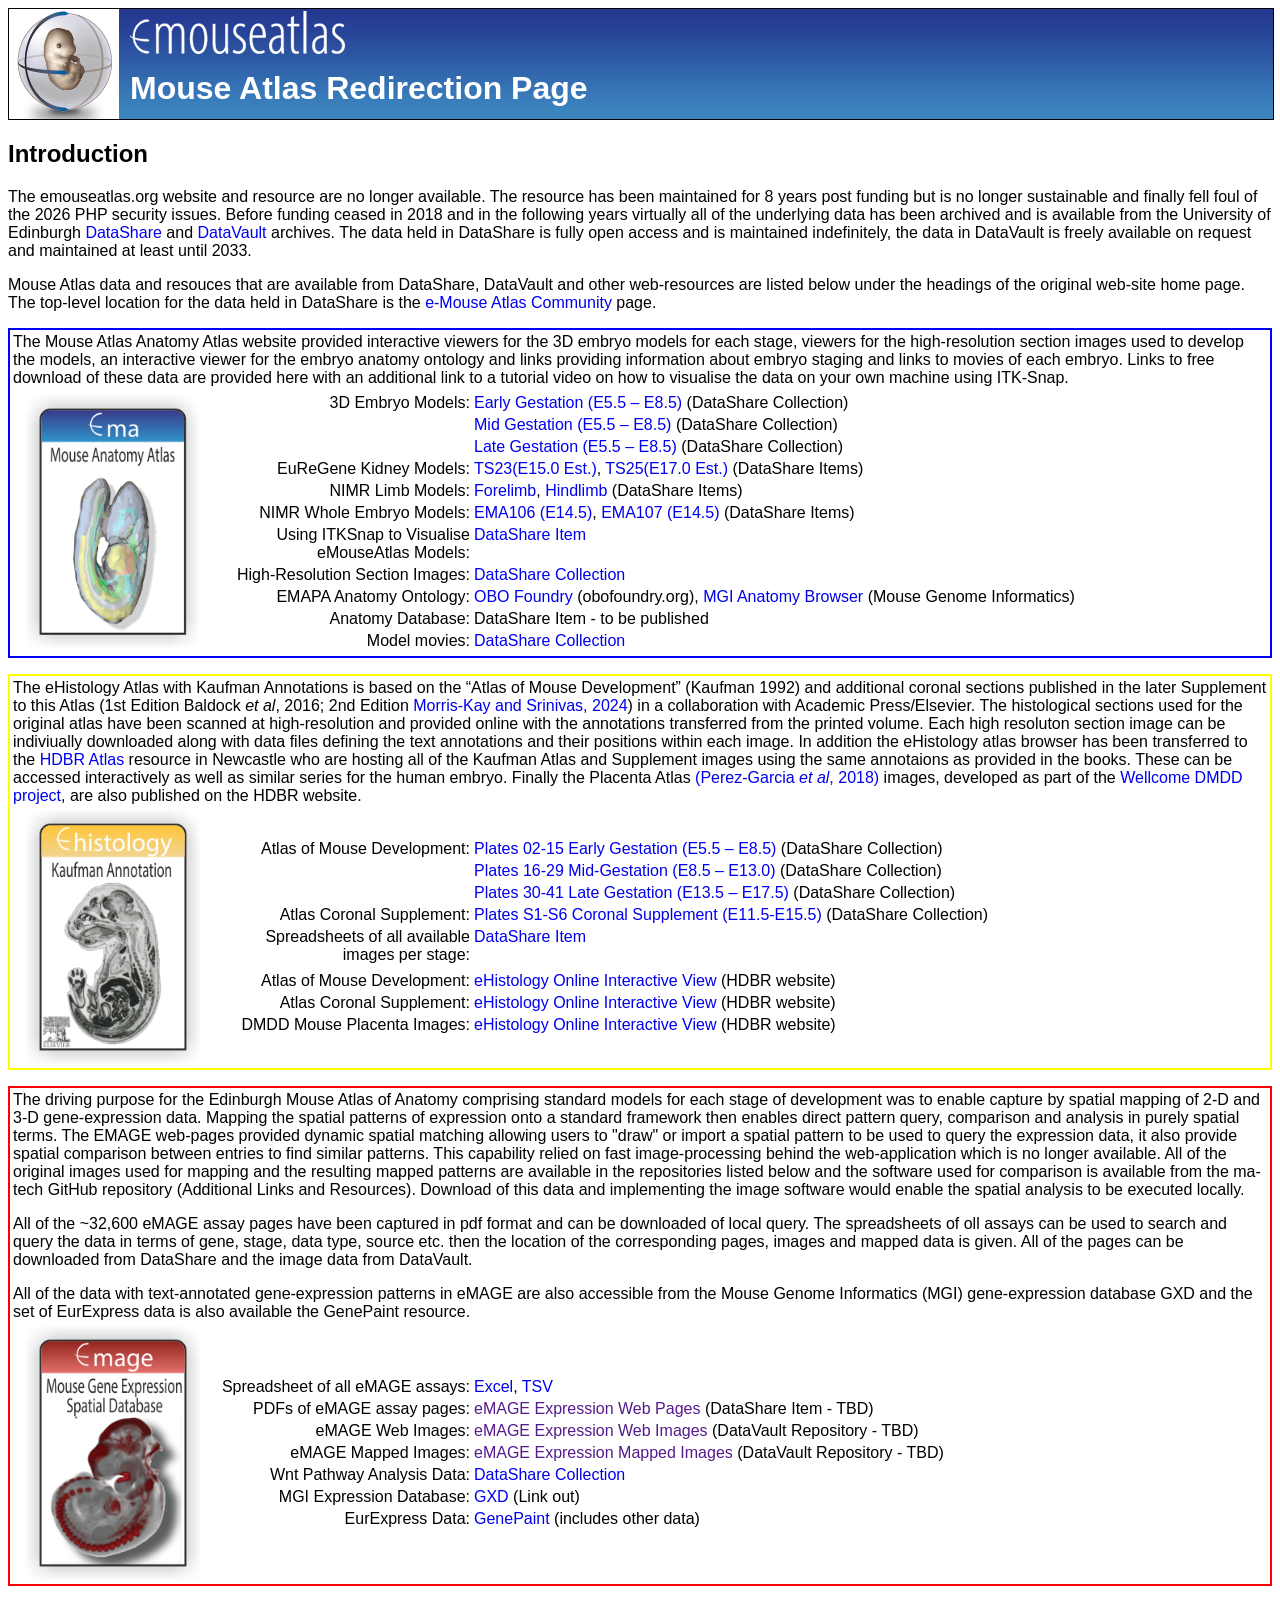
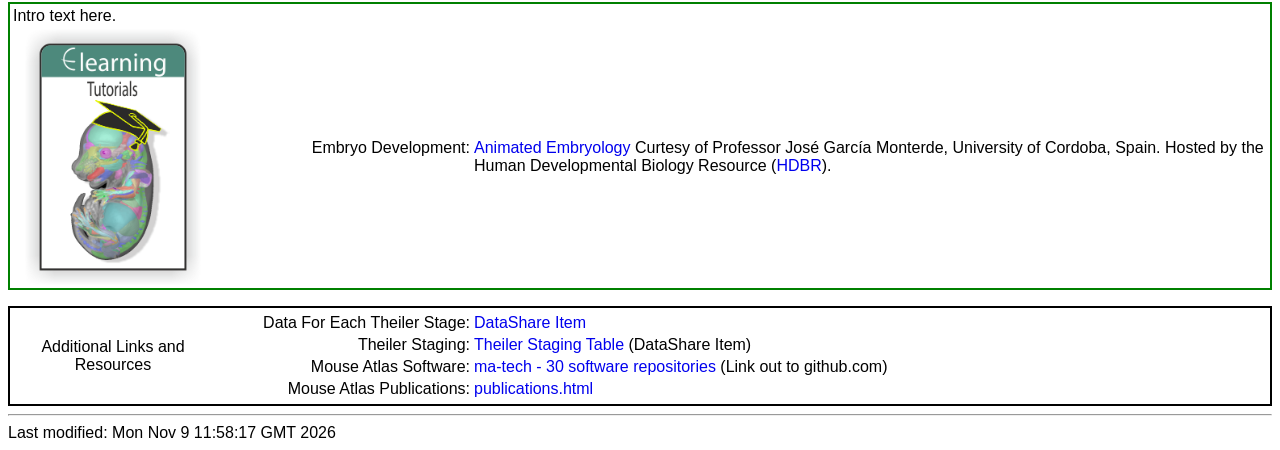
<file: index.html>
<!DOCTYPE HTML PUBLIC "-//IETF//DTD HTML//EN">
<html> <head>
  <title>eMouseAtlas: Resources Available</title>
  <link type="text/css" rel="stylesheet" href="css/emap_frontpage.css" />
  <link href="css/ema.css" rel="stylesheet" type="text/css" />
</head>

<body>
  <div id="header">
   <img src="images/ema_logo.png" alt="mouse atlas project logo" class="logo" />
   <a href="index.html" class="header_text_img">
   <!--[if lte IE 6]>
	  <span style="width:163px;height:69px;display:inline-block;
		filter:progid:DXImageTransform.Microsoft.AlphaImageLoader(src='http://www.emouseatlas.org/emage/images/emage_name_only_logo.png');">
		<img style="filter:progid:DXImageTransform.Microsoft.Alpha(opacity=0);" 
			src="varyAlpha.png" width="163" height="69" border="0" alt="">
		</span>
	<![endif]-->	
    <img src="images/emouseatlas_text.png" class="logo_text" title="e mouse atlas project"
	  alt="mouse atlas project - spatial image data, structured anatomy, gene expression" /> 
    </a>
   
    <div id="header_text">
       Mouse Atlas Redirection Page
    </div>
    
   </div><!--end header div -->

   <div id="end_header">   </div>
 <!-- END OF HEADER -------------------------------------->

 <!-- START OF GENERAL CONTENT --------------------------->
   <div id="content">
   <div id="intro_text">
     <h2>Introduction</h2>
     <p>The emouseatlas.org website and resource are no longer available. The resource has been maintained for 8 years post funding but is no longer sustainable and finally fell foul of the 2026 PHP security issues. Before funding ceased in 2018 and in the following years virtually all of the underlying data has been archived and is available from the University of Edinburgh <a href="https://datashare.ed.ac.uk/home"> DataShare</a> and <a href="https://digitalresearchservices.ed.ac.uk/resources/data-vault">DataVault</a> archives. The data held in DataShare is fully open access and is maintained indefinitely, the data in DataVault is freely available on request and maintained at least until 2033.</p>
     <p></p>
     <p>Mouse Atlas data and resouces that are available from DataShare, DataVault and other web-resources are listed below under the headings of the original web-site home page. The top-level location for the data held in DataShare is the <a href="https://hdl.handle.net/10283/821">e-Mouse Atlas Community</a> page. </p>
   </div>

   <div id="ema">
     <table class="resource_table" style="border-color:blue;">
       <tr><td colspan="2" style="text-align:left;"><p>The Mouse Atlas Anatomy Atlas website provided interactive viewers for the 3D embryo models for each stage, viewers for the high-resolution section images used to develop the models, an interactive viewer for the embryo anatomy ontology and links providing information about embryo staging and links to movies of each embryo. Links to free download of these data are provided here with an additional link to a tutorial video on how to visualise the data on your own machine using ITK-Snap. </p></td></tr>
       <tr>
	 <td width="200"><img src="images/ema2.png" alt="image of original button for mouse anatomy atlas" class="resource_image" /></td>
	 <td>
	   <table class="links_table">
	     <tr><td class="td_left">3D Embryo Models:</td><td class="td_right"> <a href="https://hdl.handle.net/10283/2806">Early Gestation (E5.5 – E8.5)</a> (DataShare Collection)</td></tr>
	     <tr><td class="td_left"></td><td class="td_right"><a href="https://hdl.handle.net/10283/2807">Mid Gestation (E5.5 – E8.5)</a> (DataShare Collection)</td></tr>
	     <tr><td class="td_left"></td><td class="td_right"><a href="https://hdl.handle.net/10283/2808">Late Gestation (E5.5 – E8.5)</a> (DataShare Collection)</td></tr>
	     <tr><td class="td_left">EuReGene Kidney Models:</td><td class="td_right"><a href="https://doi.org/10.7488/ds/2156">TS23(E15.0 Est.)</a>, <a href="https://doi.org/10.7488/ds/2155"> TS25(E17.0 Est.)</a> (DataShare Items)</td></tr>
	     
	     <tr><td class="td_left">NIMR Limb Models:</td><td class="td_right"><a href="https://doi.org/10.7488/ds/2159">Forelimb</a>, <a href="https://doi.org/10.7488/ds/2160">Hindlimb</a> (DataShare Items)</td></tr>
	     <tr><td class="td_left">NIMR Whole Embryo Models:</td><td class="td_right"><a href="https://doi.org/10.7488/ds/2157">EMA106 (E14.5)</a>, <a href="https://doi.org/10.7488/ds/2158">EMA107 (E14.5)</a> (DataShare Items)</td></tr>
	     <tr><td class="td_left">Using ITKSnap to Visualise eMouseAtlas Models:</td><td class="td_right"><a href="https://doi.org/10.7488/ds/7789">DataShare Item</a></td></tr>
	     <tr><td class="td_left">High-Resolution Section Images:</td><td class="td_right"><a href="https://hdl.handle.net/10283/8968">DataShare Collection</a></td></tr>
	     <tr><td class="td_left">EMAPA Anatomy Ontology:</td><td class="td_right"><a href="https://obofoundry.org/ontology/emapa.html">OBO Foundry</a> (obofoundry.org),
	       <a href="https://www.informatics.jax.org/vocab/gxd/anatomy/EMAPA:16039">MGI Anatomy Browser</a> (Mouse Genome Informatics)</td></tr>
	     <tr><td class="td_left">Anatomy Database:</td><td class="td_right">DataShare Item - to be published</td></tr>	     
	     <tr><td class="td_left">Model movies:</td><td class="td_right"><a href="https://hdl.handle.net/10283/8909">DataShare Collection</a></td></tr>
	   </table>
	 </td>
       </tr>
     </table>
   </div>
   <p></p>
   <div id="ehistology">
     <table class="resource_table" style="border-color:yellow;">
       <tr><td colspan="2" style="text-align:left;"><p>The eHistology Atlas with Kaufman Annotations is based on the “Atlas of Mouse Development” (Kaufman 1992) and additional coronal sections published in the later Supplement to this Atlas (1st Edition Baldock <em>et al</em>, 2016; 2nd Edition <a href="doi.org/10.1016/C2023-0-00224-2">Morris-Kay and Srinivas, 2024</a>) in a collaboration with Academic Press/Elsevier. The histological sections used for the original atlas have been scanned at high-resolution and provided online with the annotations transferred from the printed volume. Each high resoluton section image can be indiviually downloaded along with data files defining the text annotations and their positions within each image. In addition the eHistology atlas browser has been transferred to the <a href="https://hdbratlas.org/">HDBR Atlas</a> resource in Newcastle who are hosting all of the Kaufman Atlas and Supplement images using the same annotaions as provided in the books. These can be accessed interactively as well as similar series for the human embryo. Finally the Placenta Atlas <a href="https://doi.org/10.1038/nature26002">(Perez-Garcia <em>et al</em>, 2018)</a> images, developed as part of the <a href="https://www.sanger.ac.uk/collaboration/deciphering-mechanisms-developmental-disorders-dmdd/">Wellcome DMDD project</a>, are also published on the HDBR website.</p></td></tr>
       <tr>
	 <td width="200"><img src="images/kaufman.png" alt="image of original button for eHistology atlas" class="resource_image" /></td>
	 <td>
	   <table class="links_table">
	     <tr><td class="td_left">Atlas of Mouse Development:</td><td class="td_right"> <a href="https://hdl.handle.net/10283/943">Plates 02-15 Early Gestation (E5.5 – E8.5)</a> (DataShare Collection)</td></tr>
	     <tr><td class="td_left"></td><td class="td_right"> <a href="https://hdl.handle.net/10283/944">Plates 16-29 Mid-Gestation (E8.5 – E13.0)</a> (DataShare Collection)</td></tr>
	     <tr><td class="td_left"></td><td class="td_right"> <a href="https://hdl.handle.net/10283/945">Plates 30-41 Late Gestation (E13.5 – E17.5)</a> (DataShare Collection)</td></tr>
	     <tr><td class="td_left">Atlas Coronal Supplement:</td><td class="td_right"> <a href="https://hdl.handle.net/10283/2198">Plates S1-S6 Coronal Supplement (E11.5-E15.5)</a> (DataShare Collection)</td></tr>
	     <tr><td class="td_left">Spreadsheets of all available images per stage:</td><td class="td_right"> <a href="https://doi.org/10.7488/ds/8045">DataShare Item</a></td></tr>
	     <tr><td> </td></tr>
	     <tr><td class="td_left">Atlas of Mouse Development:</td><td class="td_right"> <a href="https://hdbratlas.org/mouse/kaufman-atlas.html">eHistology Online Interactive View</a> (HDBR website)</td></tr>
	     <tr><td class="td_left">Atlas Coronal Supplement:</td><td class="td_right"> <a href="https://hdbratlas.org/mouse/kaufman-supplement.html">eHistology Online Interactive View</a> (HDBR website)</td></tr>
	     <tr><td class="td_left">DMDD Mouse Placenta Images:</td><td class="td_right"> <a href="https://hdbratlas.org/mouse/mouse-placenta.html">eHistology Online Interactive View</a> (HDBR website)</td></tr>
           </table>
	 </td>
       </tr>
     </table>
   </div>

    <p></p>
   <div id="emage">
     <table class="resource_table" style="border-color:red;">
       <tr><td colspan="2" style="text-align:left;"><p>The driving purpose for the Edinburgh Mouse Atlas of Anatomy comprising standard models for each stage of development was to enable capture by spatial mapping of 2-D and 3-D gene-expression data. Mapping the spatial patterns of expression onto a standard framework then enables direct pattern query, comparison and analysis in purely spatial terms. The EMAGE web-pages provided dynamic spatial matching allowing users to "draw" or import a spatial pattern to be used to query the expression data, it also provide spatial comparison between entries to find similar patterns. This capability relied on fast image-processing behind the web-application which is no longer available. All of the original images used for mapping and the resulting mapped patterns are available in the repositories listed below and the software used for comparison is available from the ma-tech GitHub repository (Additional Links and Resources). Download of this data and implementing the image software would enable the spatial analysis to be executed locally.</p>
	 <p>All of the ~32,600 eMAGE assay pages have been captured in pdf format and can be downloaded of local query. The spreadsheets of oll assays can be used to search and query the data in terms of gene, stage, data type, source etc. then the location of the corresponding pages, images and mapped data is given. All of the pages can be downloaded from DataShare and the image data from DataVault.</p>
	 <p>All of the data with text-annotated gene-expression patterns in eMAGE are also accessible from the Mouse Genome Informatics (MGI) gene-expression database GXD and the set of EurExpress data is also available the GenePaint resource.</p>
       </td></tr>
       <tr>
	 <td width="200"><img src="images/emage2.png" alt="image of original button for emage database" class="resource_image" /></td>
	 <td>
	   <table class="links_table">
	     <tr><td class="td_left">Spreadsheet of all eMAGE assays:</td><td class="td_right"> <a href="resources/AssaysAllStages.xlsx">Excel</a>, <a href="resources/AssaysAllStages.tsv">TSV</a> </td></tr>
	     <tr><td class="td_left">PDFs of eMAGE assay pages:</td><td class="td_right"> <a href="">eMAGE Expression Web Pages</a> (DataShare Item - TBD)</td></tr>
	     <tr><td class="td_left">eMAGE Web Images:</td><td class="td_right"> <a href="">eMAGE Expression Web Images</a> (DataVault Repository - TBD)</td></tr>
	     <tr><td class="td_left">eMAGE Mapped Images:</td><td class="td_right"> <a href="">eMAGE Expression Mapped Images</a> (DataVault Repository - TBD)</td></tr>
	     <tr><td class="td_left">Wnt Pathway Analysis Data:</td><td class="td_right"> <a href="https://hdl.handle.net/10283/3846">DataShare Collection</a></td></tr>
	     <tr><td class="td_left">MGI Expression Database:</td><td class="td_right"> <a href="https://www.informatics.jax.org/expression.shtml">GXD</a> (Link out)</td></tr>
	     <tr><td class="td_left">EurExpress Data:</td><td class="td_right"> <a href="https://genepaint.mpg.de/">GenePaint</a> (includes other data)</td></tr>
	   </table>
	 </td>
       </tr>
     </table>
   </div>

   <p></p>
   <div id="elearning">
     <table class="resource_table" style="border-color:green;">
       <tr><td colspan="2" style="text-align:left;"><p>Intro text here.</p></td></tr>
       <tr>
	 <td width="200"><img src="images/elearning.png" alt="image of original button for elearning" class="resource_image" /></td>
	   <td>
	   <table class="links_table">
	     <tr><td class="td_left">Embryo Development:</td><td class="td_right"><a href="https://hdbratlas.org/animated-embryology.html">Animated Embryology</a> Curtesy of Professor José García Monterde, University of Cordoba, Spain. Hosted by the Human Developmental Biology Resource (<a href="https://hdbr.org/">HDBR</a>).</td></tr>
	   </table>
	 </td>
       </tr>
     </table>
   </div>

   <p></p>
   <div id="other_resources">
     <table class="resource_table" style="border-color:black;">
       <tr>
	 <td width="200">Additional Links and Resources</td>
	 <td>
	   <table class="links_table">
	     
	     <tr><td class="td_left">Data For Each Theiler Stage:</td><td class="td_right"><a href="https://doi.org/10.7488/ds/8045">DataShare Item</a></td></tr>
	     <tr><td class="td_left">Theiler Staging:</td><td class="td_right"><a href="https://doi.org/10.7488/ds/7855">Theiler Staging Table</a> (DataShare Item)</td></tr>
	     <tr><td class="td_left">Mouse Atlas Software:</td><td class="td_right"><a href="https://github.com/ma-tech">ma-tech - 30 software repositories</a> (Link out to github.com)</td></tr>
	     <tr><td class="td_left">Mouse Atlas Publications:</td><td class="td_right"><a href="publications.html">publications.html</a></td></tr>
	   </table>
	 </td>
       </tr>
     </table>
   </div>

  
</div>
     
<!-- END OF GENERAL CONTENT --------------------------->
  
<hr>
<address></address>
<!-- hhmts start -->Last modified: Mon Nov  9 11:58:17 GMT 2026 <!-- hhmts end -->
</body> </html>
</file>
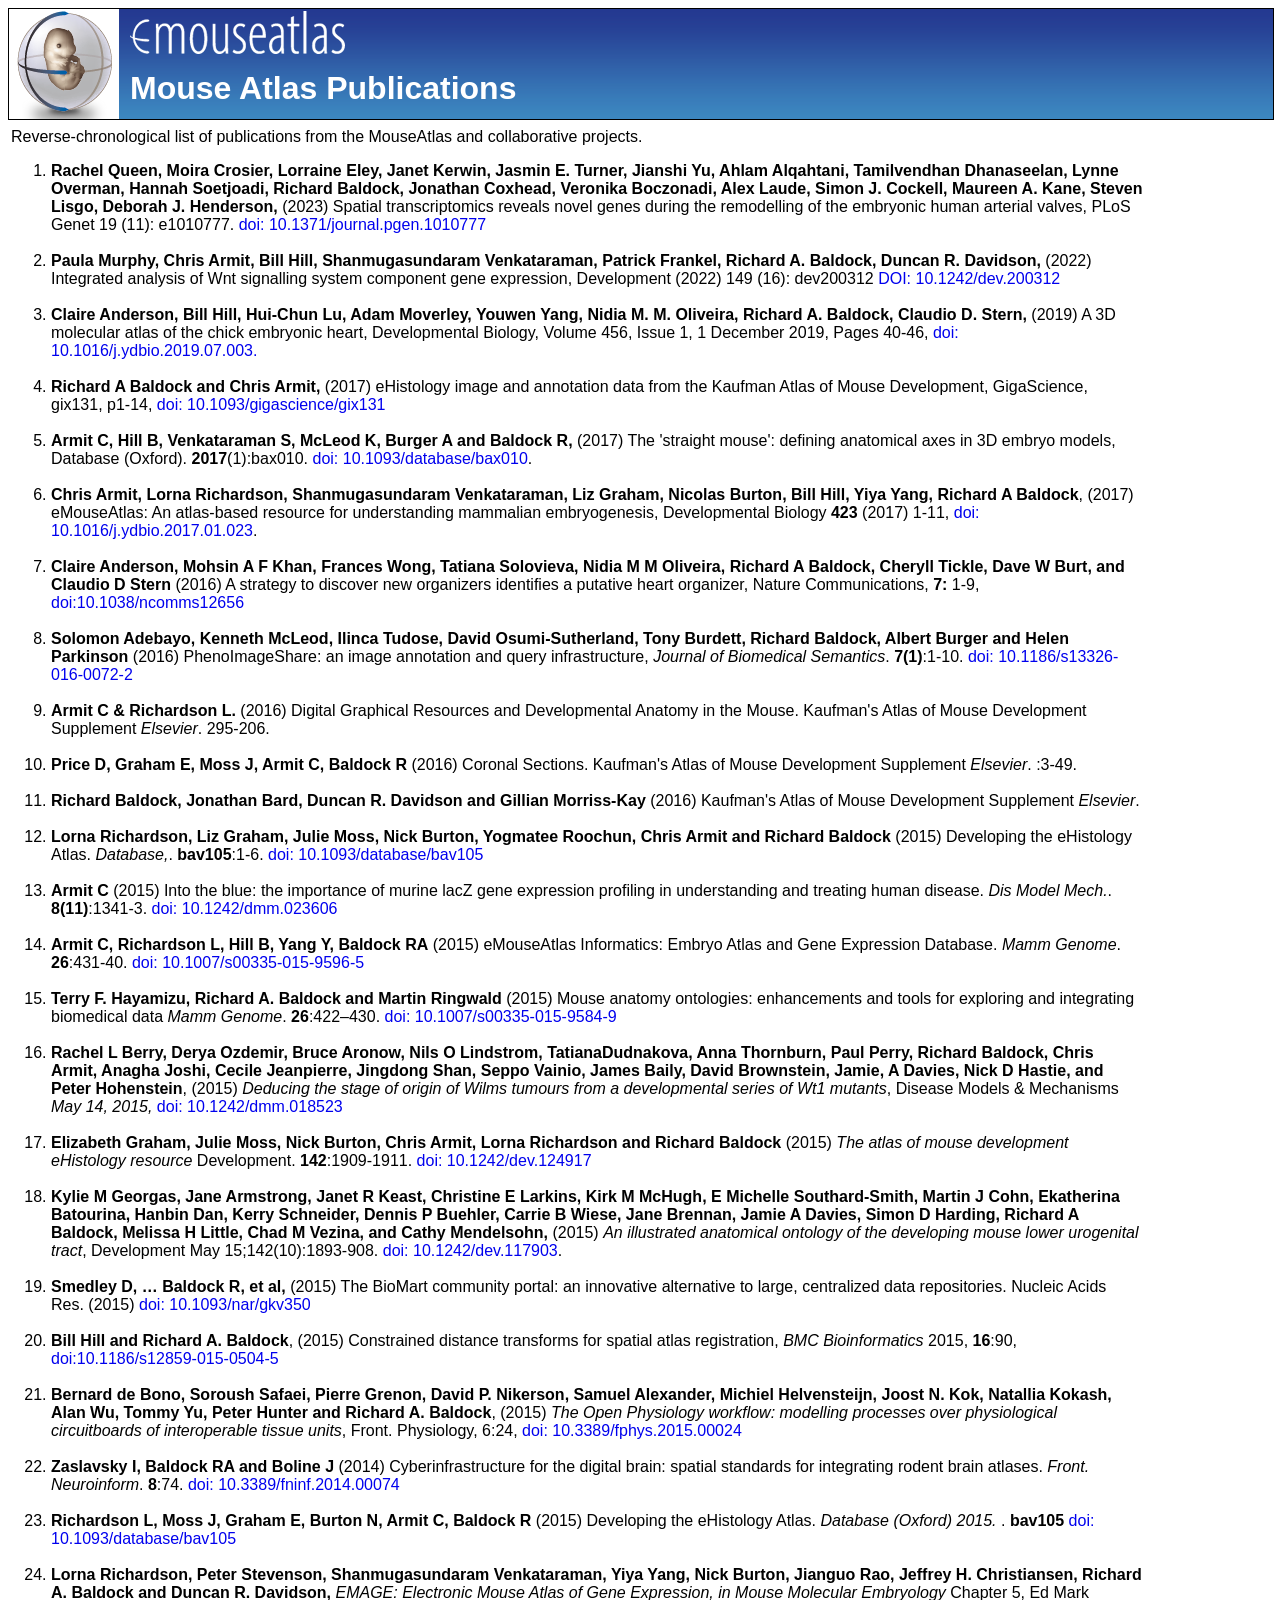
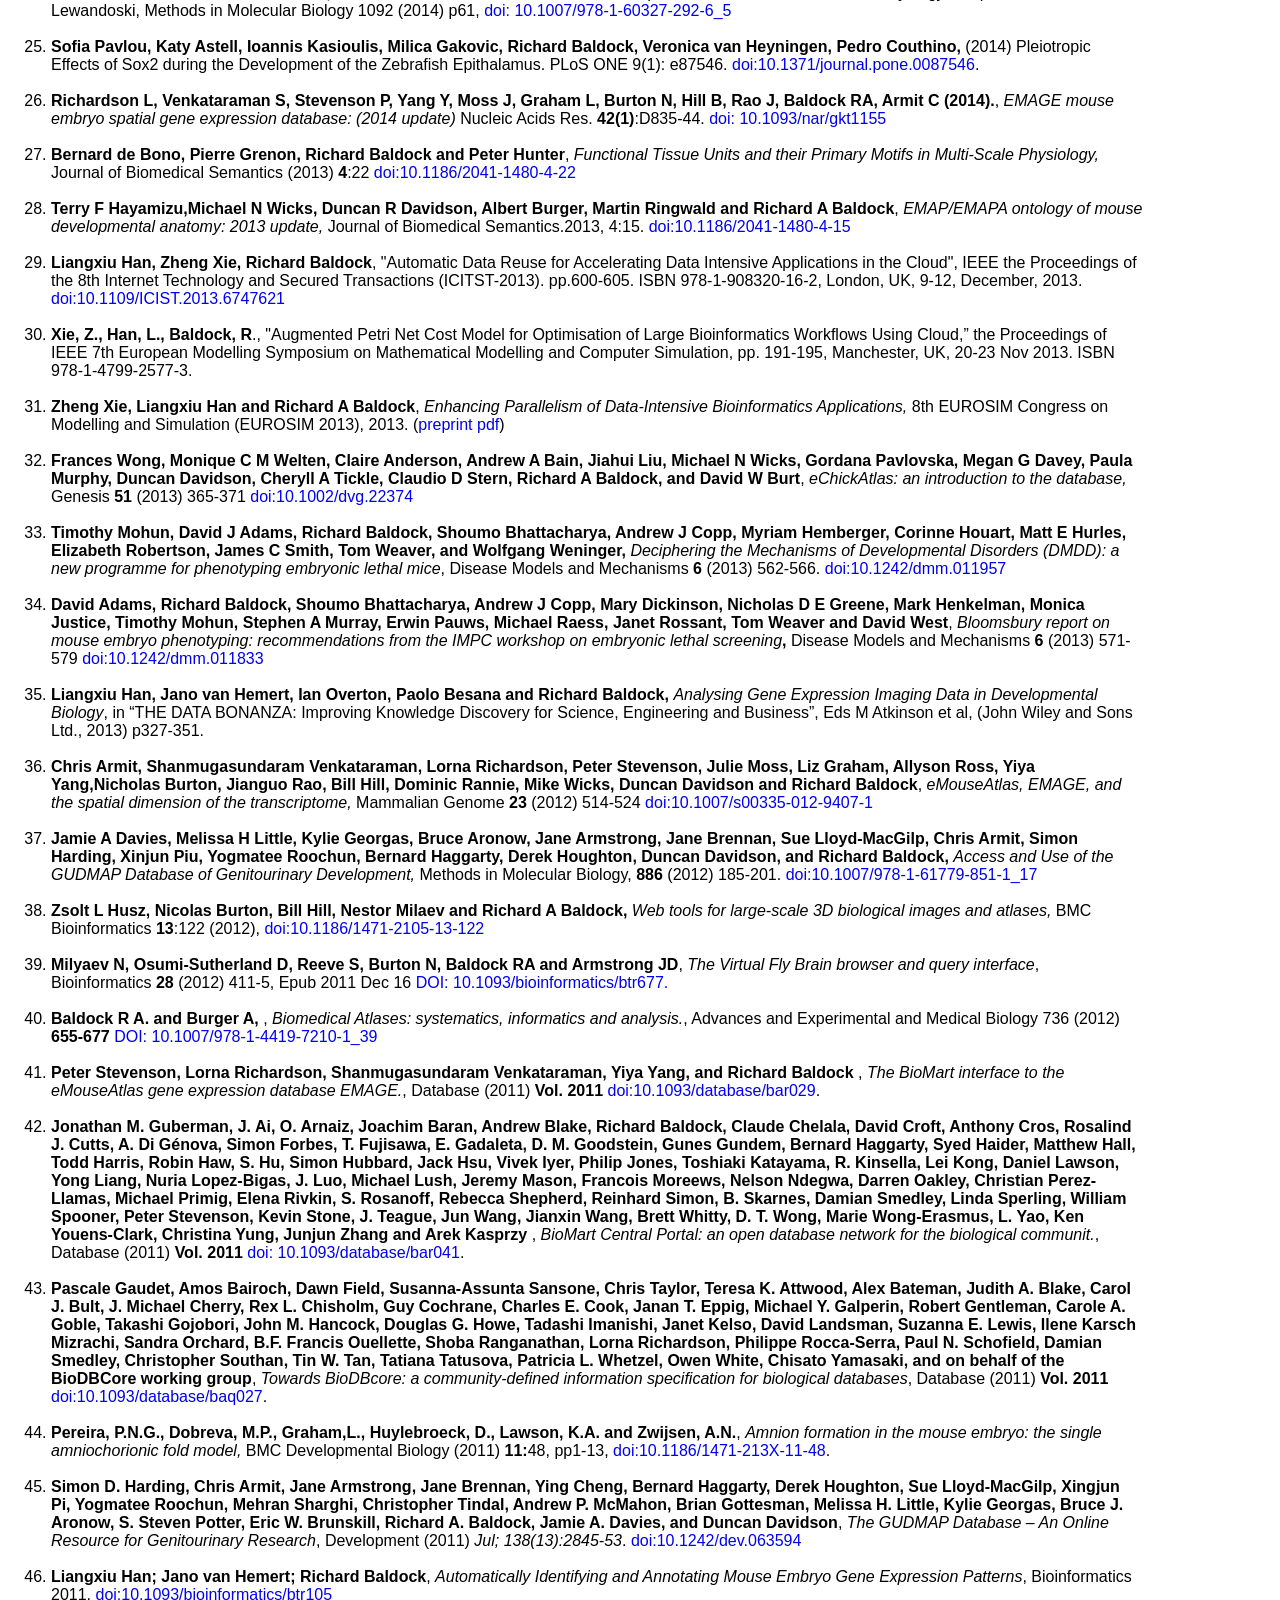
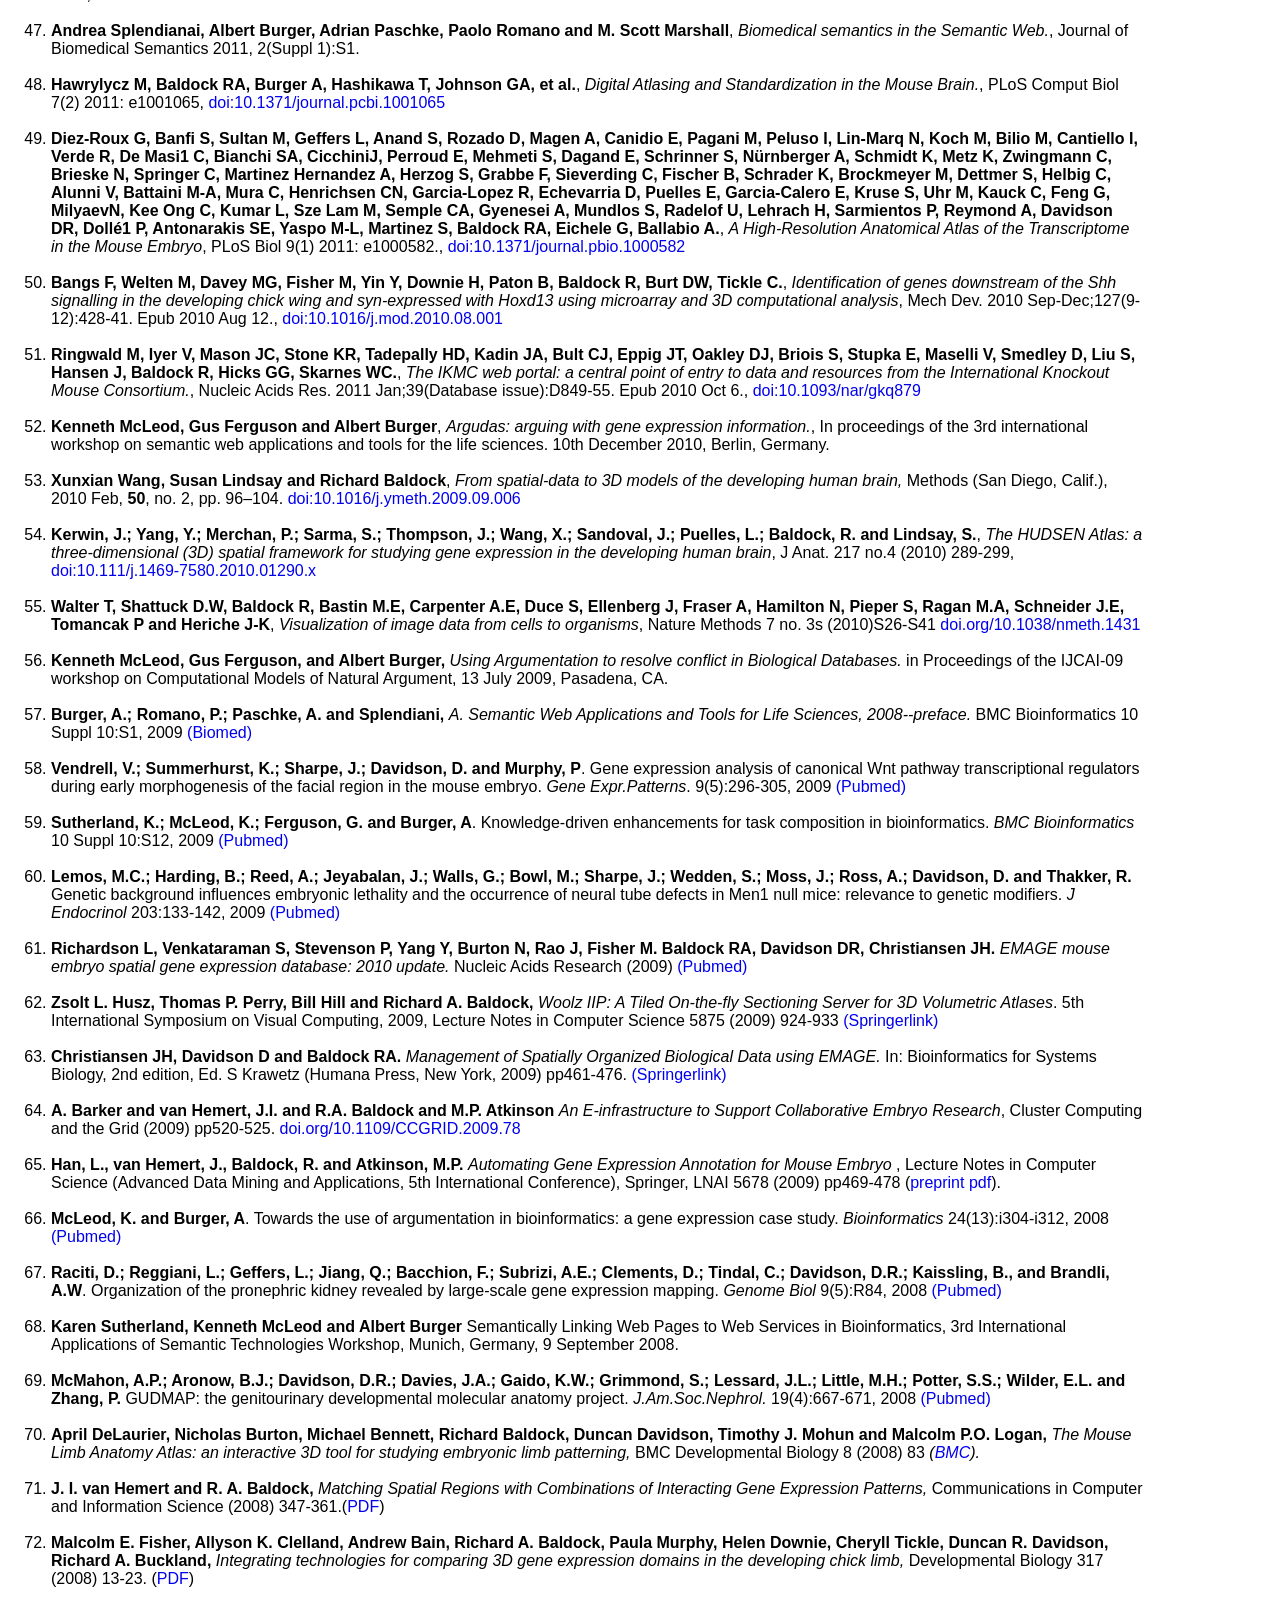
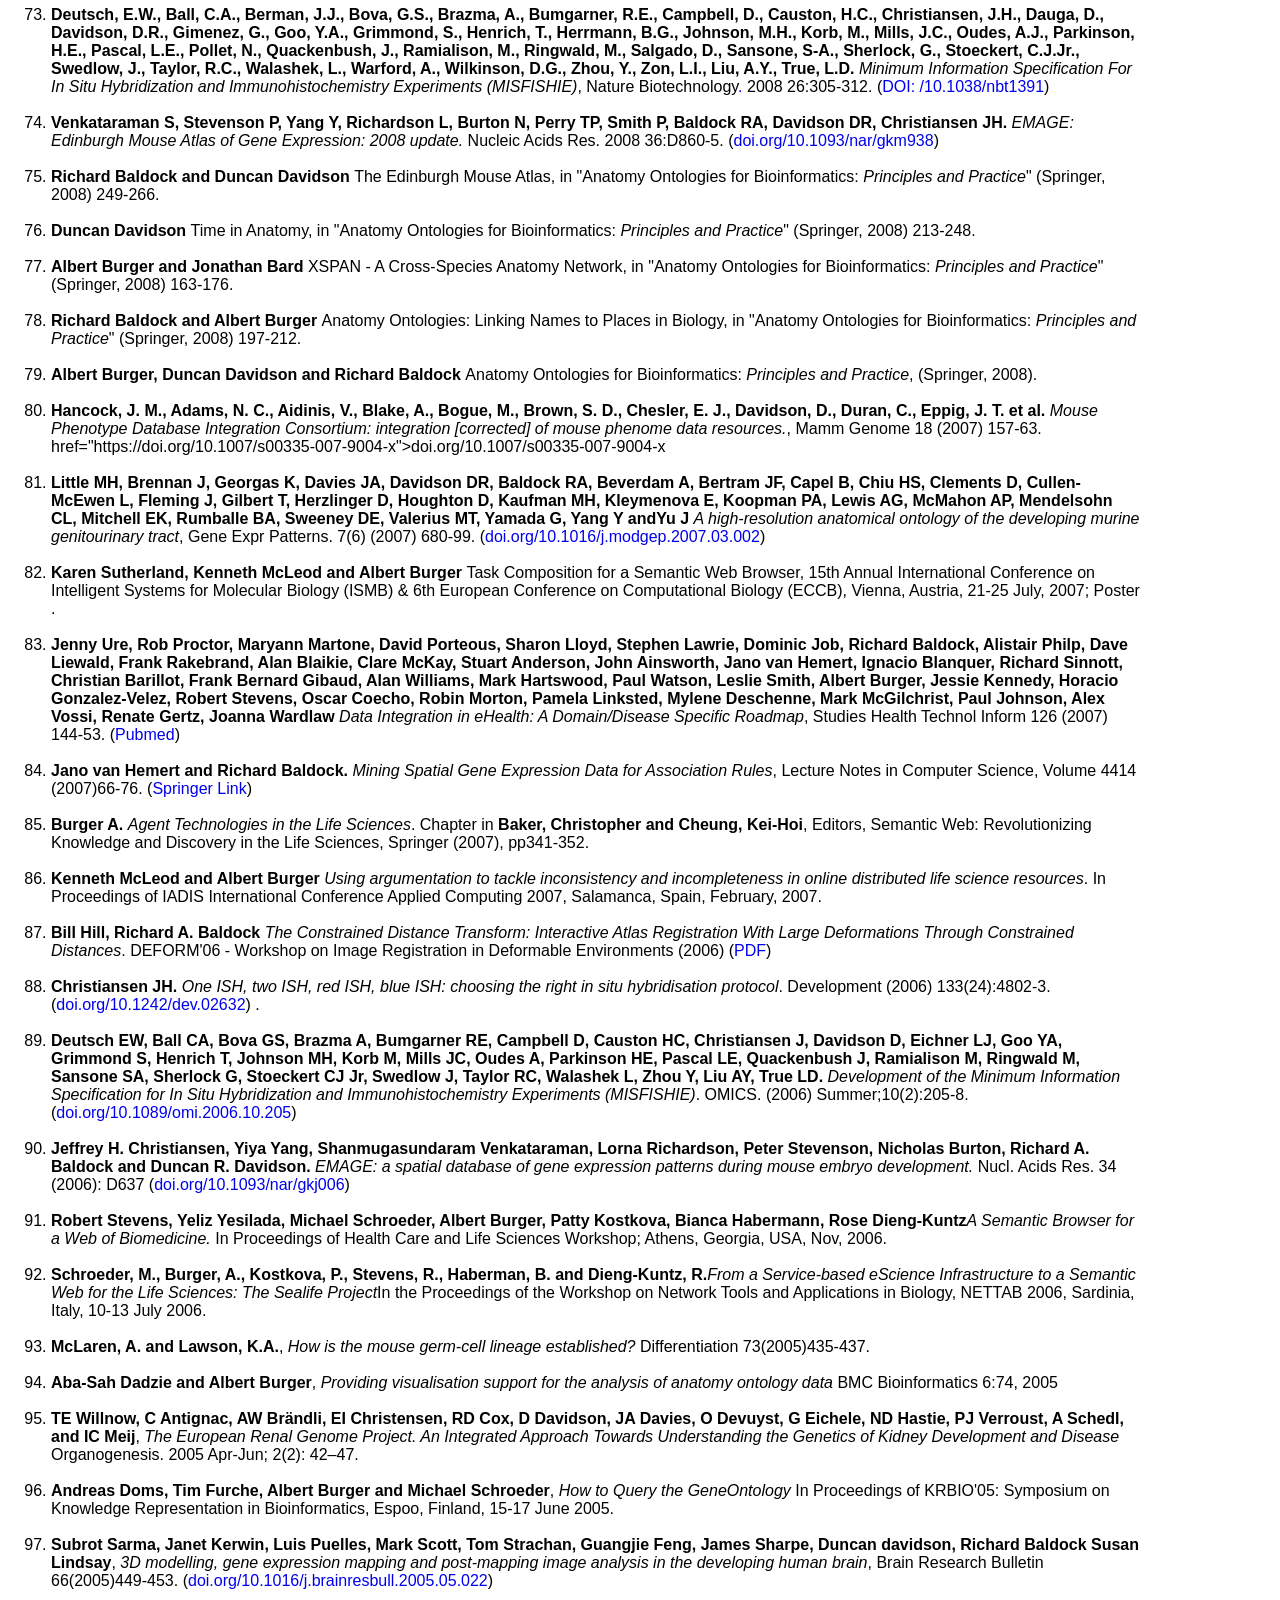
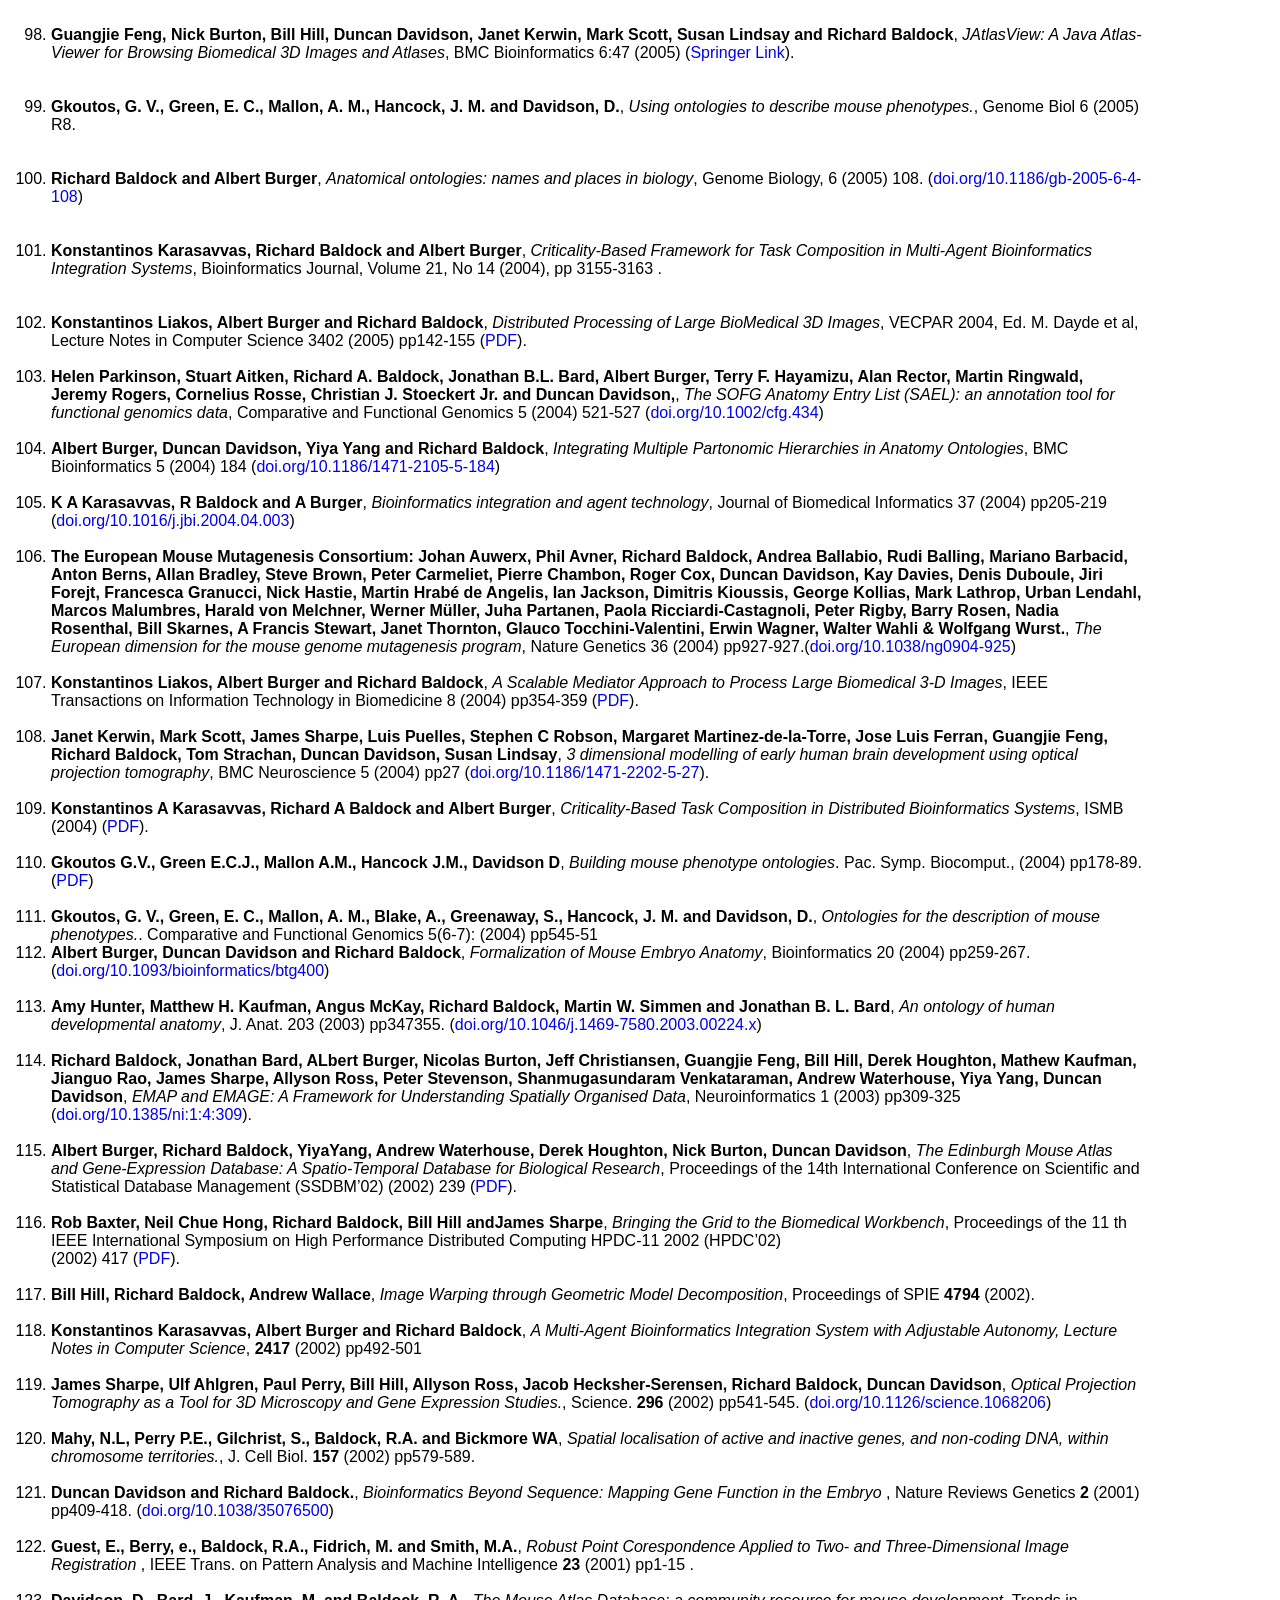
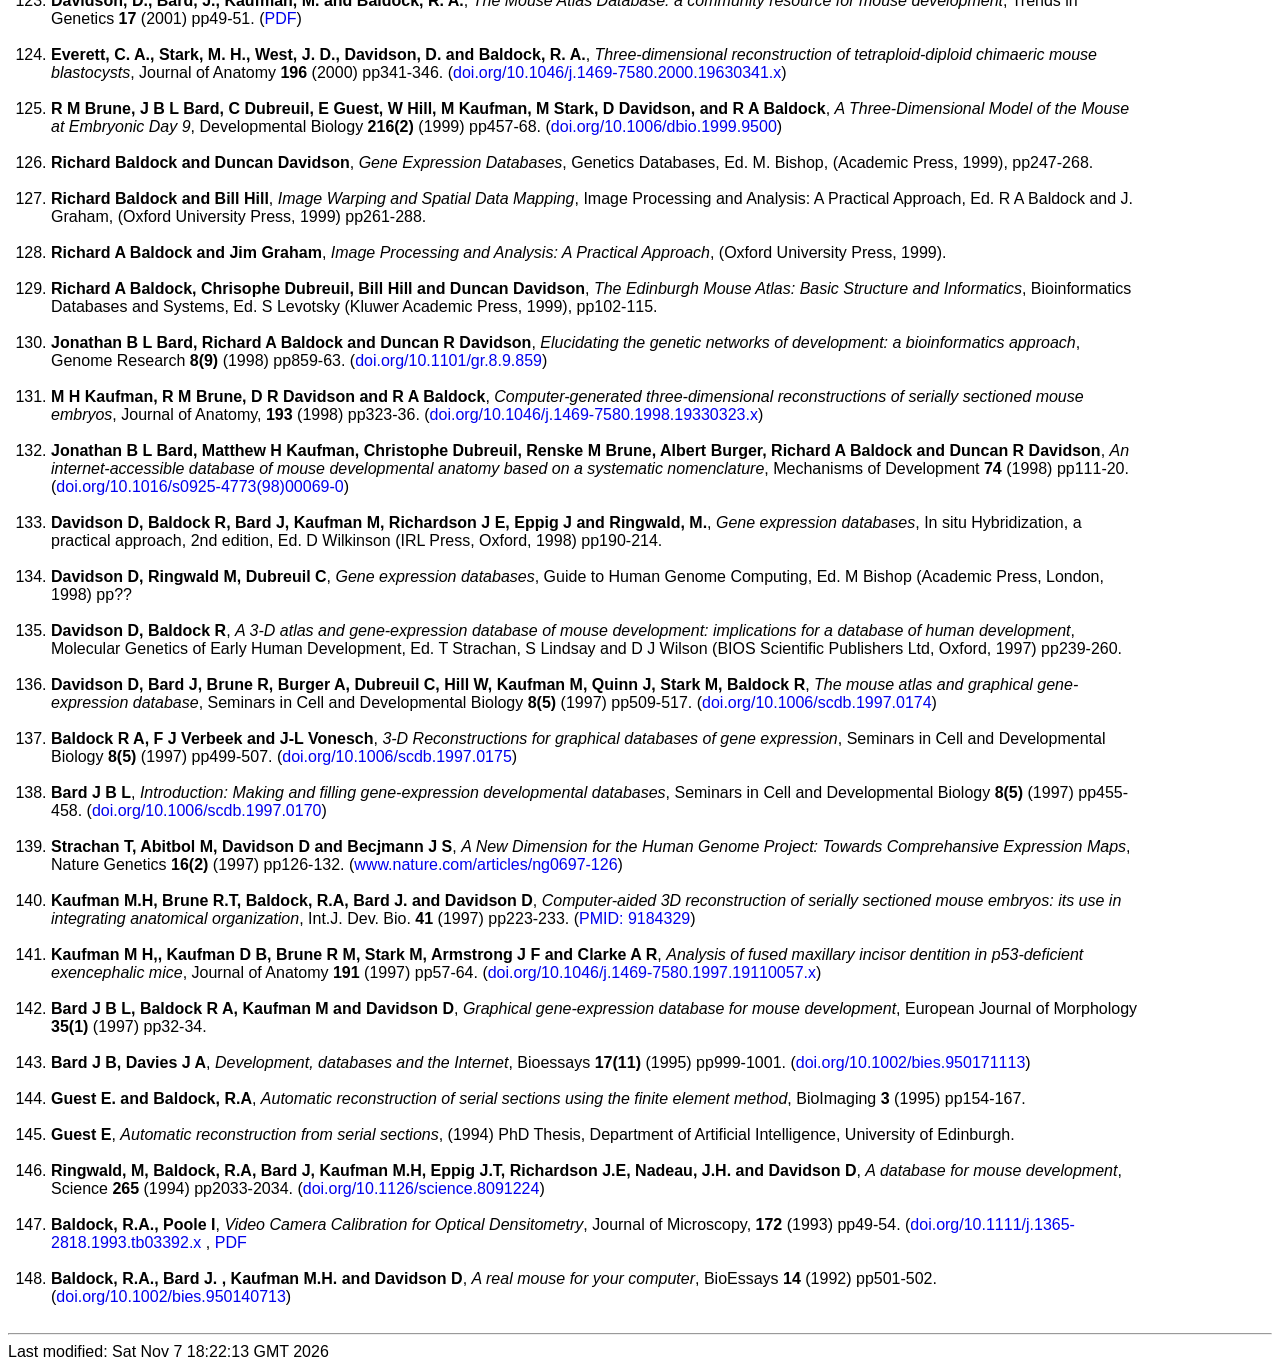
<file: publications.html>
<!DOCTYPE HTML PUBLIC "-//IETF//DTD HTML//EN">
<html> <head>
  <title>eMouseAtlas: Publication List</title>
  <link type="text/css" rel="stylesheet" href="css/emap_frontpage.css" />
  <link href="css/ema.css" rel="stylesheet" type="text/css" />
</head>

<body>
  <div id="header">
   <img src="images/ema_logo.png" alt="mouse atlas project logo" class="logo" />
   <a href="index.html" class="header_text_img">
   <!--[if lte IE 6]>
	  <span style="width:163px;height:69px;display:inline-block;
		filter:progid:DXImageTransform.Microsoft.AlphaImageLoader(src='http://www.emouseatlas.org/emage/images/emage_name_only_logo.png');">
		<img style="filter:progid:DXImageTransform.Microsoft.Alpha(opacity=0);" 
			src="varyAlpha.png" width="163" height="69" border="0" alt="">
		</span>
	<![endif]-->	
    <img src="images/emouseatlas_text.png" class="logo_text" title="e mouse atlas project"
	  alt="mouse atlas project - spatial image data, structured anatomy, gene expression" /> 
    </a>
   
    <div id="header_text">
       Mouse Atlas Publications
    </div>
    
   </div><!--end header div -->

   <div id="end_header">   </div>
 <!-- END OF HEADER -------------------------------------->

 <!-- START OF GENERAL CONTENT --------------------------->
<div id="pubs_list">
<table id="pubs_table" border="0">

  <tr> 

    <td>
      <p>Reverse-chronological list of publications from the MouseAtlas and 
        collaborative projects. </p>
      <ol>
	<li>
	<strong>Rachel Queen, Moira Crosier, Lorraine Eley, Janet Kerwin, Jasmin E. Turner, Jianshi Yu, Ahlam Alqahtani, Tamilvendhan Dhanaseelan, Lynne Overman, Hannah Soetjoadi, Richard Baldock, Jonathan Coxhead, Veronika Boczonadi, Alex Laude, Simon J. Cockell, Maureen A. Kane, Steven Lisgo, Deborah J. Henderson, </strong> (2023) Spatial transcriptomics reveals novel genes during the remodelling of the embryonic human arterial valves, PLoS Genet 19 (11): e1010777. <a href="https://doi.org/10.1371/journal.pgen.1010777">doi: 10.1371/journal.pgen.1010777</a>
	<br/><br/></li>
	<li>
	<strong>Paula Murphy, Chris Armit, Bill Hill, Shanmugasundaram Venkataraman, Patrick Frankel, Richard A. Baldock, Duncan R. Davidson, </strong>(2022) Integrated analysis of Wnt signalling system component gene expression, Development (2022) 149 (16): dev200312 <a href="https://doi.org/10.1242/dev.200312">DOI: 10.1242/dev.200312</a>
	<br/><br/></li>
	<li>
	<strong>Claire Anderson, Bill Hill, Hui-Chun Lu, Adam Moverley, Youwen Yang, Nidia M. M. Oliveira, Richard A. Baldock, Claudio D. Stern, </strong>(2019) A 3D molecular atlas of the chick embryonic heart, Developmental Biology, Volume 456, Issue 1, 1 December 2019, Pages 40-46, <a href="https://doi.org/10.1016/j.ydbio.2019.07.003">doi: 10.1016/j.ydbio.2019.07.003.</a>
	<br/><br/></li>
	<li>
	<strong>Richard A Baldock and Chris Armit,</strong> (2017) eHistology image and annotation data from the Kaufman Atlas of Mouse Development, GigaScience, gix131, p1-14, <a href="https://doi.org/10.1093/gigascience/gix131">doi: 10.1093/gigascience/gix131</a>
	<br/><br/></li>
      <li><strong>Armit C, Hill B, Venkataraman S, McLeod K, Burger A and Baldock R,</strong> (2017) The 'straight mouse': defining anatomical axes in 3D embryo models, Database (Oxford). <strong>2017</strong>(1):bax010. <a href="https://dx.doi.org/10.1093/database/bax010">doi: 10.1093/database/bax010</a>.<br/>
        <br/>
      </li>
      <li><strong>Chris Armit, Lorna Richardson, Shanmugasundaram Venkataraman, Liz Graham, Nicolas Burton, Bill Hill, Yiya Yang, Richard A Baldock</strong>, (2017) eMouseAtlas: An atlas-based resource for understanding mammalian embryogenesis, Developmental Biology <strong>423</strong> (2017) 1-11, <a href="https://dx.doi.org/10.1016/j.ydbio.2017.01.023">doi: 10.1016/j.ydbio.2017.01.023</a>.<br/>
        <br/>
      </li>
      <li><strong>Claire Anderson, Mohsin A F Khan, Frances Wong, Tatiana Solovieva, Nidia M M Oliveira, Richard A Baldock, Cheryll Tickle, Dave W Burt, and Claudio D Stern</strong> (2016) A strategy to discover new organizers identifies a putative heart organizer, Nature Communications, <strong>7:</strong> 1-9, <a href="https://dx.doi.org/10.1038/ncomms12656">doi:10.1038/ncomms12656</a><br/>
        <br/>
      </li>
      <li><strong> Solomon Adebayo, Kenneth McLeod, Ilinca Tudose, David Osumi-Sutherland, Tony Burdett, Richard Baldock, Albert Burger and Helen Parkinson</strong> (2016) PhenoImageShare: an image annotation and query infrastructure, <em>Journal of Biomedical Semantics</em>. <strong>7(1)</strong>:1-10. <a href="https://dx.doi.org/10.1186/s13326-016-0072-2" target="new">doi: 10.1186/s13326-016-0072-2
        </a><br/>
        <br/>
      </li>
      <li><strong>     Armit C &amp; Richardson L.</strong> (2016) Digital Graphical Resources and Developmental Anatomy in the Mouse. Kaufman&#39;s Atlas of Mouse Development Supplement <em>Elsevier</em>. <strong></strong>295-206.
      <br/><br/></li>
      <li><strong>     Price D, Graham E, Moss J, Armit C, Baldock R</strong> (2016) Coronal Sections. Kaufman&#39;s Atlas of Mouse Development Supplement <em>Elsevier</em>. <strong></strong>:3-49. 
      <br/><br/></li>
      <li><strong> Richard Baldock, Jonathan Bard, Duncan R. Davidson and Gillian Morriss-Kay</strong> (2016) Kaufman&#39;s Atlas of Mouse Development Supplement <em>Elsevier</em>. 
      <br/><br/></li>
       <a id="2015" name="2015"></a>
      <li><strong> Lorna Richardson, Liz Graham, Julie Moss, Nick Burton, Yogmatee Roochun, Chris Armit and Richard Baldock</strong> (2015) Developing the eHistology Atlas. <em>Database,</em>. <strong>bav105</strong>:1-6. <a href="https://dx.doi.org/10.1093/database/bav105" target="new">doi: 10.1093/database/bav105
</a><br/><br/></li>
      <li><strong>     Armit C</strong> (2015) Into the blue: the importance of murine lacZ gene expression profiling in understanding and treating human disease. <em>Dis Model Mech.</em>. <strong>8(11)</strong>:1341-3. <a href="https://dx.doi.org/10.1242/dmm.023606" target="new">doi: 10.1242/dmm.023606
</a><br/><br/></li>
      <li><strong>     Armit C, Richardson L, Hill B, Yang Y, Baldock RA</strong> (2015) eMouseAtlas Informatics: Embryo Atlas and Gene Expression Database. <em>Mamm Genome</em>. <strong>26</strong>:431-40.
        <a href="https://dx.doi.org/10.1007/s00335-015-9596-5">doi: 10.1007/s00335-015-9596-5</a><br/><br/></li>
      <li><strong> Terry F. Hayamizu, Richard A. Baldock and Martin Ringwald</strong> (2015) Mouse anatomy ontologies: enhancements and tools for exploring and integrating biomedical data <em>Mamm Genome</em>. <strong>26</strong>:422–430. <a href="https://dx.doi.org/10.1007/s00335-015-9584-9">doi: 10.1007/s00335-015-9584-9</a><br/><br/></li>
      <li><strong>Rachel L Berry, Derya Ozdemir, Bruce Aronow, Nils O Lindstrom, TatianaDudnakova, Anna Thornburn, Paul Perry, Richard Baldock, Chris Armit, Anagha Joshi, Cecile Jeanpierre, Jingdong Shan, Seppo Vainio, James Baily, David Brownstein, Jamie, A Davies, Nick D Hastie, and Peter Hohenstein</strong>, (2015) <em>Deducing the stage of origin of Wilms tumours from a developmental series of Wt1 mutants</em>, Disease Models &amp; Mechanisms <em>May 14, 2015, </em><a href="https://dx.doi.org/10.1242/dmm.018523">doi: 10.1242/dmm.018523</a><br/>
       	      <br/></li>
              <li><strong>Elizabeth Graham, Julie Moss, Nick Burton, Chris Armit, Lorna Richardson and Richard Baldock</strong> (2015) <em>The atlas of mouse development eHistology resource</em> Development. <strong>142</strong>:1909-1911. <a href="https://dx.doi.org/10.1242/dev.124917">doi: 10.1242/dev.124917</a><br/>
       	      <br/></li>
               <li><strong>Kylie M Georgas, Jane Armstrong, Janet R Keast, Christine E Larkins, Kirk M McHugh, E Michelle Southard-Smith, Martin J Cohn, Ekatherina Batourina, Hanbin Dan, Kerry Schneider, Dennis P Buehler, Carrie B Wiese, Jane Brennan, Jamie A Davies, Simon D Harding, Richard A Baldock, Melissa H Little, Chad M Vezina, and Cathy Mendelsohn,</strong> (2015) <em>An illustrated anatomical ontology of the developing mouse lower urogenital tract</em>, Development May 15;142(10):1893-908. <a href="https://dx.doi.org/10.1242/dev.117903">doi: 10.1242/dev.117903</a>.<br/>
       	      <br/></li>
              <li><strong>Smedley D, &hellip; Baldock R, et al,</strong> (2015) The BioMart community portal: an innovative alternative to large, centralized data repositories. Nucleic Acids Res. <span itemprop="datePublished">(2015) </span> <a href="https://dx.doi.org/10.1093/nar/gkv350">doi: <span title="10.1093/nar/gkv350">10.1093/nar/gkv350</span> </a><br/>
       	      <br/></li>
               <li><strong>Bill Hill and Richard A. Baldock</strong>, (2015) Constrained distance transforms for spatial atlas registration, <em>BMC Bioinformatics</em> 2015, <strong>16</strong>:90,&nbsp; <a href="https://dx.doi.org/10.1186/s12859-015-0504-5">doi:10.1186/s12859-015-0504-5</a><br/>
       	      <br/></li>
              <li><strong>Bernard de Bono, Soroush Safaei, Pierre Grenon, David P. Nikerson, Samuel Alexander, Michiel Helvensteijn, Joost N. Kok, Natallia Kokash, Alan Wu, Tommy Yu, Peter Hunter and</strong> <strong>Richard A. Baldock</strong>, (2015) <em>The Open Physiology workflow: modelling processes over physiological circuitboards of interoperable tissue units</em>, Front. Physiology, 6:24, <a href="https://dx.doi.org/10.3389/fphys.2015.00024">doi: 10.3389/fphys.2015.00024</a><br/>
        	    <br/>
      	    </li> 
            <li><strong>Zaslavsky I, Baldock RA and Boline J</strong> (2014) Cyberinfrastructure for the  digital brain: spatial standards for integrating rodent brain atlases. <em>Front. Neuroinform</em>. <strong>8</strong>:74. <a href="https://dx.doi.org/10.3389/fninf.2014.00074">doi: 10.3389/fninf.2014.00074</a><br/><br/></li>
      <li><strong>     Richardson L, Moss J, Graham E, Burton N, Armit C, Baldock R </strong> (2015) Developing the eHistology Atlas. <em>Database (Oxford) 2015. </em>. <strong>bav105</strong> <a href="https://dx.doi.org/10.1093/database/bav105" target="new">doi: 10.1093/database/bav105</a>
      <br/><br/></li>
      <a id="2014" name="2014"></a>
      <li><strong>Lorna Richardson, Peter Stevenson, Shanmugasundaram Venkataraman, Yiya Yang, Nick Burton, Jianguo Rao, Jeffrey H. Christiansen, Richard A. Baldock and Duncan R. Davidson, </strong> <em>EMAGE: Electronic Mouse Atlas of Gene Expression, in Mouse Molecular Embryology </em> Chapter 5, Ed Mark Lewandoski, Methods in Molecular Biology  1092 (2014) p61, <a href="https://dx.doi.org/10.1007/978-1-60327-292-6_5" target="new">doi: 10.1007/978-1-60327-292-6_5</a><br/><br/>
		  </li>
      <li><strong>Sofia Pavlou, Katy Astell, Ioannis Kasioulis, Milica Gakovic, Richard Baldock, Veronica van Heyningen, Pedro Couthino,</strong> (2014) Pleiotropic Effects of Sox2 during the Development of the Zebrafish Epithalamus. PLoS ONE 9(1): e87546. <a href="https://dx.doi.org/10.1371/journal.pone.0087546" target="new">doi:10.1371/journal.pone.0087546</a>.<br/><br/>
        	  </li>
              
        	  <li><strong>Richardson L, Venkataraman S, Stevenson P, Yang Y, Moss J, Graham L, Burton N, Hill B, Rao J, Baldock RA, Armit C (2014).</strong>, <em> EMAGE mouse embryo spatial gene expression database: (2014 update) </em>Nucleic Acids Res.  <strong>42(1)</strong>:D835-44. <a href="https://dx.doi.org/10.1093/nar/gkt1155" target="new">doi: 10.1093/nar/gkt1155</a><br/><br/>
        	  </li>
        	  <a id="2013" name="2013"></a>
  	  <li><strong>Bernard de Bono, Pierre Grenon, Richard Baldock and Peter Hunter</strong>, <em>Functional Tissue Units and their Primary Motifs in Multi-Scale Physiology, </em>Journal of Biomedical Semantics (2013)<strong> 4</strong>:22 <a href="https://dx.doi.org/10.1186/2041-1480-4-22">doi:10.1186/2041-1480-4-22</a><br/><br/></li>
          
	  	  <li><strong>Terry F Hayamizu,Michael N Wicks, Duncan R Davidson, Albert Burger, Martin Ringwald and Richard A Baldock</strong>, <em>EMAP/EMAPA ontology of mouse developmental anatomy: 2013 update, </em>Journal of Biomedical Semantics.2013, 4:15. <a href="https://dx.doi.org/10.1186/2041-1480-4-15">doi:10.1186/2041-1480-4-15</a><br/><br/></li>
          
   	  	  <li><strong>Liangxiu Han, Zheng Xie,</strong> <strong>Richard Baldock</strong>, &quot;Automatic Data Reuse for Accelerating Data Intensive Applications in the Cloud&quot;, IEEE the Proceedings of the 8th Internet Technology and Secured Transactions (ICITST-2013). pp.600-605. ISBN 978-1-908320-16-2, London, UK, 9-12, December, 2013. <a href="https://dx.doi.org/10.1109/ICIST.2013.6747621" target="blank">doi:10.1109/ICIST.2013.6747621</a><br/><br/></li>
          
   	  	  <li><strong>Xie, Z., Han, L., Baldock, R</strong>., &quot;Augmented Petri Net Cost Model for Optimisation of Large Bioinformatics Workflows Using Cloud,&rdquo; the Proceedings of IEEE 7th European Modelling Symposium on Mathematical Modelling and Computer Simulation, pp. 191-195, Manchester, UK, 20-23 Nov 2013. ISBN 978-1-4799-2577-3.<br/><br/></li>
          
   	  	  <li><strong>Zheng Xie, Liangxiu Han and Richard A Baldock</strong>, <em>Enhancing Parallelism of Data-Intensive Bioinformatics Applications, </em>8th EUROSIM Congress on Modelling and Simulation (EUROSIM 2013), 2013. (<a href="resources/Xie_EnhancingParallelism.pdf">preprint pdf</a>)<br/><br/>
  	      </li>
	  	  <li><strong>Frances Wong, Monique C M Welten, Claire Anderson, Andrew A Bain, Jiahui Liu, Michael N Wicks, Gordana Pavlovska, Megan G Davey, Paula Murphy, Duncan Davidson, Cheryll A Tickle, Claudio D Stern, Richard A Baldock, and David W Burt</strong>, <em>eChickAtlas: an introduction to the database, </em>Genesis <strong>51</strong> (2013) 365-371 <a href="https://dx.doi.org/10.1002/dvg.22374">doi:10.1002/dvg.22374</a><br/><br/></li>
	  	  <li><strong>Timothy Mohun, David J Adams, Richard Baldock, Shoumo Bhattacharya, Andrew J Copp, Myriam Hemberger, Corinne Houart, Matt E Hurles, Elizabeth Robertson, James C Smith, Tom Weaver, and Wolfgang Weninger, </strong><em>Deciphering the Mechanisms of Developmental Disorders (DMDD): a new programme for phenotyping embryonic lethal mice</em>, Disease Models and Mechanisms <strong>6</strong> (2013) 562-566. <a href="https://dx.doi.org/10.1242/dmm.011957">doi:10.1242/dmm.011957</a><br/><br/></li>
	  	  <li><strong>David Adams, Richard Baldock, Shoumo Bhattacharya, Andrew J Copp, Mary Dickinson, Nicholas D E Greene, Mark Henkelman, Monica Justice, Timothy Mohun, Stephen A Murray, Erwin Pauws, Michael Raess, Janet Rossant, Tom Weaver and David West</strong>, <em>Bloomsbury report on mouse embryo phenotyping: recommendations from the IMPC workshop on embryonic lethal screening</em><strong>, </strong>Disease Models and Mechanisms <strong>6</strong> (2013) 571-579 <a href="https://dx.doi.org/10.1242/dmm.011833">doi:10.1242/dmm.011833</a><br/><br/></li>
	  	  <li><strong>Liangxiu Han, Jano van Hemert, Ian Overton, Paolo Besana and Richard Baldock, </strong><em>Analysing Gene Expression Imaging Data in Developmental Biology</em>, in &ldquo;THE DATA BONANZA: Improving Knowledge Discovery for Science, Engineering and Business&rdquo;, Eds M Atkinson et al, (John Wiley and Sons Ltd., 2013) p327-351.<br/><br/></li>
	  	  <a id="2012" name="2012"></a>
	  	  <li><strong>Chris Armit, Shanmugasundaram Venkataraman,   Lorna Richardson,   Peter Stevenson,   Julie Moss,  Liz Graham,  Allyson Ross,  Yiya Yang,Nicholas   Burton,  Jianguo  Rao, Bill  Hill,  Dominic  Rannie, Mike  Wicks, Duncan  Davidson and Richard Baldock</strong>, <em>eMouseAtlas, EMAGE, and the spatial dimension of the transcriptome, </em>Mammalian Genome <strong>23</strong> (2012) 514-524 <a href="https://dx.doi.org/10.1007/s00335-012-9407-1">doi:10.1007/s00335-012-9407-1</a><br/><br/>
  	      </li>
	  	  <li><strong>Jamie A Davies, Melissa H Little, Kylie Georgas, Bruce Aronow, Jane Armstrong, Jane Brennan, Sue Lloyd-MacGilp, Chris Armit, Simon Harding, Xinjun Piu, Yogmatee Roochun, Bernard Haggarty, Derek Houghton, Duncan Davidson, and Richard Baldock, </strong><em>Access and Use of the GUDMAP Database of Genitourinary Development, </em>Methods in Molecular Biology, <strong>886</strong> (2012) 185-201. <a href="https://dx.doi.org/10.1007/978-1-61779-851-1_17">doi:10.1007/978-1-61779-851-1_17</a><br/><br/>
  	      </li>
	  	  <li><strong>Zsolt L Husz, Nicolas Burton, Bill Hill, Nestor Milaev and Richard A Baldock, </strong><em>Web tools for large-scale 3D biological images and atlases,</em> BMC Bioinformatics <strong>13</strong>:122 (2012),&nbsp;<a href="https://dx.doi.org/10.1186/1471-2105-13-122">doi:10.1186/1471-2105-13-122</a><br/><br/></li>
	  	  <li><strong>Milyaev N, Osumi-Sutherland D, Reeve S, Burton N, Baldock RA and Armstrong JD</strong>, <em>The Virtual Fly Brain browser and query interface</em>, Bioinformatics <strong>28</strong> (2012) 411-5, Epub 2011 Dec 16 <a href="https://dx.doi.org/10.1093/bioinformatics/btr677">DOI: 10.1093/bioinformatics/btr677.</a><br/> <br/>
  	      </li>
	  	  <li><strong>    Baldock R A. and Burger A,
	  	    </strong>, <em>Biomedical Atlases: systematics, informatics and analysis.</em>, Advances and Experimental and Medical Biology 736 (2012) <strong>655-677</strong>  <a href="https://dx.doi.org/10.1007/978-1-4419-7210-1_39">DOI: 10.1007/978-1-4419-7210-1_39</a> <br/> <br/>
  	      </li>
  	      <a id="2011" name="2011"></a>
	  <li><strong>    Peter Stevenson,    Lorna Richardson,    Shanmugasundaram Venkataraman,    Yiya Yang,    and Richard Baldock
</strong>, <em>The BioMart interface to the eMouseAtlas gene expression database EMAGE.</em>,     Database (2011)<strong> Vol. 2011</strong>  <a href="https://dx.doi.org/10.1093/database/bar029">doi:10.1093/database/bar029</a>. <br/> <br/></li>

	  <li><strong>    Jonathan M. Guberman,    J. Ai,    O. Arnaiz,    Joachim Baran,    Andrew Blake,    Richard Baldock,
    Claude Chelala,    David Croft,    Anthony Cros,    Rosalind J. Cutts,    A. Di Génova,    Simon Forbes,    T. Fujisawa,
    E. Gadaleta,    D. M. Goodstein,    Gunes Gundem,    Bernard Haggarty,    Syed Haider,    Matthew Hall,    Todd Harris,
    Robin Haw,    S. Hu,    Simon Hubbard,    Jack Hsu,    Vivek Iyer,    Philip Jones,    Toshiaki Katayama,    R. Kinsella,
    Lei Kong,    Daniel Lawson,    Yong Liang,    Nuria Lopez-Bigas,    J. Luo,    Michael Lush,    Jeremy Mason,
	Francois Moreews,    Nelson Ndegwa,    Darren Oakley,    Christian Perez-Llamas,    Michael Primig,    Elena Rivkin,
    S. Rosanoff,    Rebecca Shepherd,    Reinhard Simon,    B. Skarnes,    Damian Smedley,    Linda Sperling,    
	William Spooner,    Peter Stevenson,    Kevin Stone,    J. Teague,    Jun Wang,    Jianxin Wang,    Brett Whitty,
    D. T. Wong,    Marie Wong-Erasmus,    L. Yao,    Ken Youens-Clark,    Christina Yung,    Junjun Zhang and
    Arek Kasprzy
</strong>, <em>BioMart Central Portal: an open database network for the biological communit.</em>,     Database (2011)<strong> Vol. 2011</strong>  <a href="https://dx.doi.org/10.1093/database/bar041">doi: 10.1093/database/bar041</a>. <br/> <br/></li>

	  <li><strong>    Pascale Gaudet,    Amos Bairoch,    Dawn Field,    Susanna-Assunta Sansone,    Chris Taylor,
    Teresa K. Attwood,    Alex Bateman,    Judith A. Blake,    Carol J. Bult,    J. Michael Cherry,    Rex L. Chisholm,
    Guy Cochrane,    Charles E. Cook,    Janan T. Eppig,    Michael Y. Galperin,    Robert Gentleman,    Carole A. Goble,
    Takashi Gojobori,    John M. Hancock,    Douglas G. Howe,    Tadashi Imanishi,    Janet Kelso,    David Landsman,
    Suzanna E. Lewis,    Ilene Karsch Mizrachi,    Sandra Orchard,    B.F. Francis Ouellette,    Shoba Ranganathan,
    Lorna Richardson,    Philippe Rocca-Serra,    Paul N. Schofield,    Damian Smedley,    Christopher Southan,
    Tin W. Tan,    Tatiana Tatusova,    Patricia L. Whetzel,    Owen White,    Chisato Yamasaki,
    and on behalf of the BioDBCore working group</strong>, <em>Towards BioDBcore: a community-defined information specification for biological databases</em>,    Database (2011)<strong> Vol. 2011</strong>  <a href="https://dx.doi.org/10.1093/database/baq027">doi:10.1093/database/baq027</a>. <br/> <br/></li>

<li><strong>Pereira, P.N.G., Dobreva, M.P., Graham,L., Huylebroeck, D., Lawson, K.A. and Zwijsen, A.N.</strong>, <em>Amnion formation in the mouse embryo: the single amniochorionic fold model,</em> BMC Developmental Biology (2011) <strong>11:</strong>48, pp1-13, <a href="https://dx.doi.org/10.1186/1471-213X-11-48">doi:10.1186/1471-213X-11-48</a>. <br/> <br/></li>
<li><strong>Simon D. Harding, Chris Armit, Jane Armstrong, Jane Brennan, Ying Cheng, Bernard Haggarty, Derek Houghton, Sue Lloyd-MacGilp, Xingjun Pi, Yogmatee Roochun, Mehran Sharghi, Christopher Tindal, Andrew P. McMahon, Brian Gottesman, Melissa H. Little, Kylie Georgas, Bruce J. Aronow, S. Steven Potter, Eric W. Brunskill, Richard A. Baldock, Jamie A. Davies, and Duncan Davidson</strong>, <em>The GUDMAP Database &ndash; An Online Resource for Genitourinary Research</em>, Development (2011) <em>Jul; 138(13):2845-53</em>. <a href="https://dx.doi.org/10.1242/dev.063594">doi:10.1242/dev.063594</a>
  <br/><br/>
</li>
<li><strong>Liangxiu Han; Jano van Hemert; Richard Baldock</strong>, <em>Automatically Identifying and Annotating Mouse Embryo Gene Expression Patterns</em>, Bioinformatics 2011, <a href="https://dx.doi.org/10.1093/bioinformatics/btr105">doi:10.1093/bioinformatics/btr105</a><br> 
  <br> 
</li>
		<li><strong>Andrea Splendianai, Albert Burger, Adrian Paschke, Paolo Romano and M.
      Scott Marshall</strong>, <em>Biomedical semantics in the Semantic Web.</em>, Journal of Biomedical Semantics 2011, 2(Suppl 1):S1. <br> 
          <br> 
        </li>
        <li><strong>Hawrylycz M, Baldock RA, Burger A, Hashikawa T, Johnson GA, et al.</strong>, <em>Digital Atlasing and Standardization in the Mouse Brain.</em>, PLoS Comput Biol 7(2) 2011: e1001065, <a href="https://dx.doi.org/10.1371/journal.pcbi.1001065">doi:10.1371/journal.pcbi.1001065</a><br> 
          <br> 
        </li>	  
        <li><strong>Diez-Roux G, Banfi S, Sultan M, Geffers L, Anand S, Rozado D, Magen A, Canidio E, Pagani M, Peluso I, Lin-Marq N, Koch M, Bilio M, Cantiello I, Verde R, De Masi1 C, Bianchi SA, CicchiniJ, Perroud E, Mehmeti S, Dagand E, Schrinner S, Nürnberger A, Schmidt K, Metz K, Zwingmann C, Brieske N, Springer C, Martinez Hernandez A, Herzog S, Grabbe F, Sieverding C, Fischer B, Schrader K, Brockmeyer M, Dettmer S, Helbig C, Alunni V, Battaini M-A, Mura C, Henrichsen CN, Garcia-Lopez R, Echevarria D, Puelles E, Garcia-Calero E, Kruse S, Uhr M, Kauck C, Feng G, MilyaevN, Kee Ong C, Kumar L, Sze Lam M, Semple CA, Gyenesei A, Mundlos S, Radelof U, Lehrach H, Sarmientos P, Reymond A, Davidson DR, Dollé1 P, Antonarakis SE, Yaspo M-L, Martinez S, Baldock RA, Eichele G, Ballabio A.</strong>, <em>A High-Resolution Anatomical Atlas of the Transcriptome in the Mouse Embryo</em>, PLoS Biol 9(1) 2011: e1000582., <a href="https://dx.doi.org/10.1371/journal.pbio.1000582">doi:10.1371/journal.pbio.1000582</a><br><br></li>
        <a id="2010" name="2010"></a>
        <li><strong>Bangs F, Welten M, Davey MG, Fisher M, Yin Y, Downie H, Paton B, Baldock R, Burt DW, Tickle C.</strong>, <em>Identification of genes downstream of the Shh signalling in the developing chick wing and syn-expressed with Hoxd13 using microarray and 3D computational analysis</em>, Mech Dev. 2010 Sep-Dec;127(9-12):428-41. Epub 2010 Aug 12., <a href="https://dx.doi.org/10.1016/j.mod.2010.08.001">doi:10.1016/j.mod.2010.08.001</a><br>
        <br></li>
       <li><strong>Ringwald M, Iyer V, Mason JC, Stone KR, Tadepally HD, Kadin JA, Bult CJ, Eppig JT, Oakley DJ, Briois S, Stupka E, Maselli V, Smedley D, Liu S, Hansen J, Baldock R, Hicks GG, Skarnes WC.</strong>, <em>The IKMC web portal: a central point of entry to data and resources from the International Knockout Mouse Consortium.</em>, Nucleic Acids Res. 2011 Jan;39(Database issue):D849-55. Epub 2010 Oct 6., <a href="https://dx.doi.org/doi:10.1093/nar/gkq879">doi:10.1093/nar/gkq879</a><br>
          <br>
        </li>	
		 <li><strong>Kenneth McLeod, Gus Ferguson and Albert Burger</strong>, <em>Argudas: arguing with
      gene expression information.</em>, In proceedings of the 3rd international
      workshop on semantic web applications and tools for the life sciences.
      10th December 2010, Berlin, Germany. <br>
      <br/></li>
		 <li><strong>Xunxian Wang, Susan Lindsay and Richard Baldock</strong>,<em> From spatial-data to 3D models of the developing human brain,</em> Methods  (San Diego, Calif.), 2010 Feb,  <strong>50</strong>, no. 2, pp. 96&ndash;104. <a href="https://dx.doi.org/10.1016/j.ymeth.2009.09.006">doi:10.1016/j.ymeth.2009.09.006</a><br>
	      <br/></li>  
	  <li><strong>Kerwin, J.; Yang, Y.; Merchan, P.; Sarma, S.; Thompson, J.; Wang, X.; Sandoval, J.; Puelles, L.; Baldock, R. and Lindsay, S.</strong>, <em>The HUDSEN Atlas: a three-dimensional (3D) spatial framework for studying gene expression in the developing human brain</em>, J Anat. 217 no.4 (2010) 289-299, <a href="https://dx.doi.org/doi:10.1111/j.1469-7580.2010.01290.x">doi:10.111/j.1469-7580.2010.01290.x</a><br>
          <br>
        </li>	
        <li><strong>Walter T, Shattuck D.W, Baldock R, Bastin M.E, Carpenter A.E, Duce S, Ellenberg J, Fraser A, Hamilton N, Pieper S, Ragan M.A, Schneider J.E, Tomancak P and Heriche J-K</strong>, <em>Visualization of image data from cells to organisms</em>, Nature Methods 7 no. 3s (2010)S26-S41 <a href="https://doi.org/10.1038/nmeth.1431" target="_blank">doi.org/10.1038/nmeth.1431</a></li><br/>
        <a id="2009" name="2009"></a>
        <li><strong>Kenneth McLeod, Gus Ferguson, and Albert Burger,</strong> <em>Using Argumentation
      to resolve conflict in Biological Databases.</em> in Proceedings of the
      IJCAI-09 workshop on Computational Models of Natural Argument, 13 July
      2009, Pasadena, CA.</li>
		 <br/>
        <li><strong>Burger, A.; Romano, P.; Paschke, A. and Splendiani,</strong> <em>A. Semantic Web  	Applications and Tools for Life Sciences, 2008--preface. </em>BMC  	Bioinformatics 10 Suppl 10:S1, 2009 <a href="https://www.biomedcentral.com/1471-2105/10/S10/S1" target="_blank">(Biomed)</a></li>
        <br/>
        <li><strong>Vendrell, V.; Summerhurst, K.; Sharpe, J.; Davidson, D. and Murphy, P</strong>. Gene expression analysis of canonical Wnt pathway transcriptional regulators during early morphogenesis of the facial region in the mouse embryo. 
          <em>Gene Expr.Patterns</em>. 9(5):296-305, 2009  <a href="https://www.ncbi.nlm.nih.gov/pubmed/19303461?dopt=Abstract" target="_blank">(Pubmed)</a></li>
<br/>
<li><strong>Sutherland, K.; McLeod, K.; Ferguson, G. and Burger, A</strong>. Knowledge-driven enhancements for task composition in bioinformatics. 
<em>BMC Bioinformatics </em>10 Suppl 10:S12, 2009 <a href="https://www.ncbi.nlm.nih.gov/pmc/articles/PMC2755820/" target="_blank">(Pubmed)</a></li>
<br/>
<li><strong>Lemos, M.C.; Harding, B.; Reed, A.; Jeyabalan, J.; Walls, G.; Bowl, M.; Sharpe, J.; Wedden, S.; Moss, J.; Ross, A.; Davidson, D. and Thakker, R.</strong> Genetic background influences embryonic lethality and the occurrence of neural tube defects in Men1 null mice: relevance to genetic modifiers. <em>J Endocrinol</em> 203:133-142, 2009<a href="https://www.ncbi.nlm.nih.gov/pubmed/19587266?dopt=Abstract" target="_blank"> (Pubmed)</a></li>
<br/>

<li><strong>Richardson L, Venkataraman S, Stevenson P, Yang Y, Burton N, Rao J, Fisher M. Baldock RA, Davidson DR, Christiansen JH.</strong> <em>EMAGE mouse embryo spatial gene expression database: 2010 update.</em> Nucleic Acids Research (2009)<a href="https://www.ncbi.nlm.nih.gov/pmc/articles/PMC2808994/" target="_blank"> (Pubmed)</a><br><br></li>

        <li><strong>Zsolt L. Husz, Thomas P. Perry, Bill Hill and Richard A. Baldock,</strong> <em>Woolz IIP: A Tiled On-the-fly Sectioning Server for 3D Volumetric Atlases</em>. 5th International Symposium on Visual Computing, 2009, Lecture Notes in Computer Science 5875 (2009) 924-933 <a href="https://link.springer.com/article/10.1186/1471-2105-13-122" target="_blank">(Springerlink)</a><br><br>
        </li>
         
        <li><strong>Christiansen JH, Davidson D and Baldock RA.</strong> <em>Management of Spatially Organized Biological Data using EMAGE.</em> In: Bioinformatics for Systems Biology, 2nd edition, Ed. S Krawetz (Humana Press, New York, 2009) pp461-476. <a href="https://link.springer.com/chapter/10.1007/978-1-59745-440-7_25">(Springerlink)<br>
        </a><br></li>
	    <li><strong>A. Barker and van Hemert, J.I. and R.A. Baldock and M.P. Atkinson</strong> <em>An E-infrastructure to Support Collaborative Embryo Research</em>, Cluster Computing and the Grid (2009) pp520-525. <a href="https://doi.org/10.1109/CCGRID.2009.78">doi.org/10.1109/CCGRID.2009.78<br>
          </a><br>
        </li>	 
         <li><strong>Han, L., van Hemert, J., Baldock, R. and Atkinson, M.P.</strong> <em>Automating Gene Expression Annotation for Mouse Embryo
</em>, Lecture Notes in Computer Science (Advanced Data Mining and Applications, 5th International Conference), Springer, LNAI 5678 (2009) pp469-478 (<a href="resources/Automating-Gene-Annotation-for-Embryo_ID296.pdf" target="_blank">preprint pdf</a>).<br>
          <br>
        </li>
        <a id="2008" name="2008"></a>
        <li><strong>McLeod, K. and Burger, A</strong>. Towards the use of argumentation in bioinformatics: a gene expression case study. 
  <em>Bioinformatics</em> 24(13):i304-i312, 2008 <a href="https://www.ncbi.nlm.nih.gov/pmc/articles/PMC2718635/" target="_blank">(Pubmed)</a></li>
<br/>
<li><strong>Raciti, D.; Reggiani, L.; Geffers, L.; Jiang, Q.; Bacchion, F.; Subrizi, A.E.; Clements, D.; Tindal, C.; Davidson, D.R.; Kaissling, B., and Brandli, A.W</strong>. Organization of the pronephric kidney revealed by large-scale gene expression mapping. 
  <em>Genome Biol</em> 9(5):R84, 2008 
  <a href="https://www.ncbi.nlm.nih.gov/pubmed/18492243?dopt=Abstract" target="_blank">(Pubmed)</a></li>
<br/>
<li><strong>Karen Sutherland, Kenneth McLeod and Albert Burger</strong> Semantically
      Linking Web Pages to Web Services in Bioinformatics, 3rd International
      Applications of Semantic Technologies Workshop, Munich, Germany, 9
      September 2008. </li>
  <br/>
<li><strong>McMahon, A.P.; Aronow, B.J.; Davidson, D.R.; Davies, J.A.; Gaido, K.W.; Grimmond, S.; Lessard, J.L.; Little, M.H.; Potter, S.S.; Wilder, E.L. and Zhang, P.</strong> GUDMAP: the genitourinary developmental molecular anatomy project. <em>J.Am.Soc.Nephrol.</em> 19(4):667-671, 2008 
  <a href="https://www.ncbi.nlm.nih.gov/pubmed/18287559?dopt=Abstract" target="_blank">(Pubmed)</a></li>
  <br/>
        <li><strong>April DeLaurier, Nicholas Burton, Michael Bennett, Richard Baldock, Duncan Davidson, Timothy J. Mohun and Malcolm P.O. Logan,</strong> <em>The Mouse Limb Anatomy Atlas: an interactive 3D tool for studying embryonic limb patterning,</em> BMC Developmental Biology 8 (2008) 83 <em>(<a href="https://link.springer.com/article/10.1186/1471-213X-8-83" target="_blank">BMC</a>).</em><br>
        <br>
        </li>
        <li><strong>J. I. van Hemert and R. A. Baldock,</strong> <em>Matching Spatial Regions with Combinations of Interacting Gene Expression Patterns,</em> Communications in Computer and Information Science (2008) 347-361.(<a href="resources/Hemert_GEP.pdf" target="_blank">PDF</a>)<em><br> 
          </em><br>
        </li>
        <li><strong>Malcolm E. Fisher, Allyson K. Clelland, Andrew Bain, Richard A. Baldock, Paula Murphy, Helen Downie, Cheryll Tickle, Duncan R. Davidson, Richard A. Buckland,</strong> <em>Integrating technologies for comparing 3D gene expression domains in the developing chick limb, </em>Developmental Biology 317 (2008) 13-23. (<a href="resources/Fisher_chicklimb.pdf" target="_blank">PDF</a>)<br> 
          <br> 
        </li>
        <li><strong>Deutsch, E.W., Ball, C.A., Berman, J.J., Bova, G.S., Brazma, A., Bumgarner, R.E., Campbell, D., Causton, H.C., Christiansen, J.H., Dauga, D., Davidson, D.R., Gimenez, G., Goo, Y.A., Grimmond, S., Henrich, T., Herrmann, B.G., Johnson, M.H., Korb, M., Mills, J.C., Oudes, A.J., Parkinson, H.E., Pascal, L.E., Pollet, N., Quackenbush, J., Ramialison, M., Ringwald, M., Salgado, D., Sansone, S-A., Sherlock, G., Stoeckert, C.J.Jr., Swedlow, J., Taylor, R.C., Walashek, L., Warford, A., Wilkinson, D.G., Zhou, Y., Zon, L.I., Liu, A.Y., True, L.D.</strong> <em>Minimum Information Specification For In Situ Hybridization and Immunohistochemistry Experiments (MISFISHIE)</em>, Nature Biotechnology<a href="https://www.nature.com/nbt/journal/v26/n3/abs/nbt1391.html">. </a>2008 26:305-312. (<a href="https://doi.org/10.1038/nbt1391" target="_blank">DOI: /10.1038/nbt1391</a>)<br>
        <br>
        </li>
        <li><strong>Venkataraman S, Stevenson P, Yang Y, Richardson L, Burton N, Perry TP, Smith P, Baldock RA, Davidson DR, Christiansen JH. </strong><em>EMAGE: Edinburgh Mouse Atlas of Gene Expression: 2008 update.</em>  Nucleic Acids Res. 2008 36:D860-5. (<a href="https://doi.org/10.1093/nar/gkm938" target="_blank">doi.org/10.1093/nar/gkm938</a>)<br>
          <br>
        </li>
        <li><strong> Richard Baldock and Duncan Davidson </strong>The Edinburgh Mouse Atlas<em></em>, in &quot;Anatomy Ontologies for Bioinformatics: <em>Principles and Practice</em>&quot; (Springer, 2008) 249-266.<br>
          <br>
        </li>
        <li><strong> Duncan Davidson </strong>Time in Anatomy<em></em>, in &quot;Anatomy Ontologies for Bioinformatics: <em>Principles and Practice</em>&quot; (Springer, 2008) 213-248.<br> <br> </li>
        <li><strong> Albert Burger and Jonathan Bard </strong>XSPAN - A Cross-Species Anatomy Network<em></em>, in &quot;Anatomy Ontologies for Bioinformatics: <em>Principles and Practice</em>&quot; (Springer, 2008) 163-176.<br> <br> </li>
        <li><strong> Richard Baldock and Albert Burger </strong>Anatomy Ontologies: Linking Names to Places in Biology<em></em>, in &quot;Anatomy Ontologies for Bioinformatics: <em>Principles and Practice</em>&quot; (Springer, 2008) 197-212.<br> 
        <br> </li>
        <li><strong> Albert Burger, Duncan Davidson and Richard Baldock </strong>Anatomy Ontologies for Bioinformatics: <em>Principles and Practice</em>, (Springer, 2008).<br> <br> 		</li>
        <a id="2007" name="2007"></a>
        <li><strong> Hancock, J. M., Adams, N. C., Aidinis, V., Blake, A., Bogue, M., Brown, S.
D., Chesler, E. J., Davidson, D., Duran, C., Eppig, J. T. et al. </strong><em>Mouse Phenotype Database Integration Consortium: integration [corrected] of
mouse phenome data resources.</em>, Mamm Genome 18 (2007) 157-63. <a> href="https://doi.org/10.1007/s00335-007-9004-x">doi.org/10.1007/s00335-007-9004-x</a><br> <br> </li>
		        <li><strong> Little MH, Brennan J, Georgas K, Davies JA, Davidson DR, Baldock RA, Beverdam A, Bertram JF, Capel B, Chiu HS, Clements D, Cullen-McEwen L, Fleming J, Gilbert T, Herzlinger D, Houghton D, Kaufman MH, Kleymenova E, Koopman PA, Lewis AG, McMahon AP, Mendelsohn CL, Mitchell EK, Rumballe BA, Sweeney DE, Valerius MT, Yamada G, Yang Y andYu J </strong><em>A high-resolution anatomical ontology of the developing murine genitourinary tract</em>, Gene Expr Patterns. 7(6) (2007) 680-99. (<a href="https://doi.org/10.1016/j.modgep.2007.03.002" target="_blank">doi.org/10.1016/j.modgep.2007.03.002</a>)<br> <br> </li>
        <li><strong>Karen Sutherland, Kenneth McLeod and Albert Burger </strong>Task Composition for a Semantic Web Browser, 15th Annual International Conference on Intelligent Systems for Molecular Biology (ISMB) &amp; 6th European Conference on Computational Biology (ECCB), Vienna, Austria, 21-25 July, 2007; Poster .<br>
          <br>
        </li>
		<li><strong>Jenny Ure,  Rob Proctor, Maryann Martone, David Porteous, Sharon 
Lloyd, Stephen Lawrie, Dominic Job, Richard Baldock, Alistair Philp, Dave Liewald, Frank Rakebrand, Alan Blaikie, Clare McKay, 
Stuart Anderson, John Ainsworth, Jano van Hemert,  Ignacio 
Blanquer, Richard Sinnott, Christian Barillot, Frank Bernard Gibaud, 
Alan Williams, Mark Hartswood, Paul Watson, Leslie Smith, Albert 
Burger, Jessie Kennedy, Horacio Gonzalez-Velez, Robert Stevens, 
Oscar Coecho, Robin Morton, Pamela Linksted, Mylene Deschenne, 
Mark McGilchrist, Paul Johnson, Alex Vossi, Renate Gertz, Joanna 
Wardlaw</strong> <em>Data Integration in eHealth: A 
Domain/Disease Specific Roadmap</em>, Studies Health Technol Inform 126 (2007) 144-53. (<a href="https://pubmed.ncbi.nlm.nih.gov/17476057/" target="_blank">Pubmed</a>)<br><br></li>
		<li><strong>Jano van Hemert and Richard Baldock.</strong> <em>Mining Spatial Gene Expression Data for Association Rules</em>, Lecture Notes in Computer Science, Volume 4414 (2007)66-76. (<a href="https://link.springer.com/chapter/10.1007/978-3-540-71233-6_6" target="_blank">Springer Link</a>)<br><br></li>
        <li><strong>Burger A.</strong> <em>Agent Technologies in the Life Sciences</em>. Chapter in <strong>Baker, Christopher and Cheung, Kei-Hoi</strong>, Editors,  Semantic Web: Revolutionizing Knowledge and Discovery in the Life Sciences, Springer (2007), pp341-352. <br>
        <br></li>
		 <li><strong>Kenneth McLeod and Albert Burger</strong> <em>Using argumentation to tackle
      inconsistency and incompleteness in online distributed life science
      resources</em>. In Proceedings of IADIS International Conference Applied
      Computing 2007, Salamanca, Spain, February, 2007. <br>
        <br></li>
        <a id="2006" name="2006"></a>
         <li><strong>Bill Hill, Richard A. Baldock</strong> <em>The Constrained Distance Transform: Interactive Atlas Registration With Large Deformations Through Constrained Distances</em>. DEFORM'06 - Workshop on Image Registration in Deformable Environments 
        (2006) (<a href="resources/deform06.pdf" target="_blank">PDF</a>) <br>
        <br></li>
        <li><strong>Christiansen JH.</strong><em> One ISH, two ISH, red ISH, blue 
          ISH: choosing the right in situ hybridisation protocol</em>.  Development 
        (2006) 133(24):4802-3. (<a href="https://doi.org/10.1242/dev.02632" target="_blank">doi.org/10.1242/dev.02632</a>) .<br>
        <br></li>
        <li><strong>Deutsch EW, Ball CA, Bova GS, Brazma A, Bumgarner RE, Campbell 
          D, Causton HC, Christiansen J, Davidson D, Eichner LJ, Goo YA, Grimmond 
          S, Henrich T, Johnson MH, Korb M, Mills JC, Oudes A, Parkinson HE, Pascal 
          LE, Quackenbush J, Ramialison M, Ringwald M, Sansone SA, Sherlock G, 
          Stoeckert CJ Jr, Swedlow J, Taylor RC, Walashek L, Zhou Y, Liu AY, True 
          LD.</strong> <em>Development of the Minimum Information Specification for 
          In Situ Hybridization and Immunohistochemistry Experiments (MISFISHIE)</em>. 
          OMICS. (2006) Summer;10(2):205-8. (<a href="https://doi.org/10.1089/omi.2006.10.205" target="_blank">doi.org/10.1089/omi.2006.10.205</a>)<br>
          <br>
        </li>
        <li><strong>Jeffrey H. Christiansen, Yiya Yang, Shanmugasundaram Venkataraman, 
          Lorna Richardson, Peter Stevenson, Nicholas Burton, Richard A. Baldock 
          and Duncan R. Davidson. </strong><em>EMAGE: a spatial database of gene 
          expression patterns during mouse embryo development.</em> Nucl. Acids 
          Res. 34 (2006): D637 (<a href="https://doi.org/10.1093/nar/gkj006" target="_blank">doi.org/10.1093/nar/gkj006</a>)<br>
          <br>
        </li>
	  <li><strong>Robert Stevens, Yeliz
      Yesilada, Michael Schroeder, Albert Burger, Patty Kostkova, Bianca
      Habermann, Rose Dieng-Kuntz</strong><em>A Semantic Browser for a Web of Biomedicine. </em>In Proceedings of Health Care and Life
      Sciences Workshop; Athens, Georgia, USA, Nov, 2006.<br/>
          <br/>
        </li>
		<li><strong>Schroeder, M., Burger, A., Kostkova, P., Stevens, R., Haberman, B. and
      Dieng-Kuntz, R.</strong><em>From a Service-based eScience Infrastructure to a
      Semantic Web for the Life Sciences: The Sealife Project</em>In the
      Proceedings of the Workshop on Network Tools and Applications in
      Biology, NETTAB 2006, Sardinia, Italy, 10-13 July 2006.<br/>
          <br/>
        </li>
        <a id="2005" name="2005"></a>
        <li><strong>McLaren, A. and Lawson, K.A.</strong>, <em>How is the mouse 
          germ-cell lineage established?</em> Differentiation 73(2005)435-437.<br>
          <br>
        </li>
		<li><strong>Aba-Sah Dadzie and Albert Burger</strong>, <em>Providing visualisation support for
      the analysis of anatomy ontology data</em> BMC Bioinformatics 6:74, 2005<br>
          <br>
        </li>
	  <li><strong>TE Willnow, C Antignac, AW Brändli, EI Christensen, RD Cox, D Davidson, JA Davies, O Devuyst, G Eichele, ND Hastie, PJ Verroust, A Schedl, and IC Meij</strong>, <em>The European Renal Genome Project.
An Integrated Approach Towards Understanding the Genetics of Kidney Development and Disease</em> 	
Organogenesis. 2005 Apr-Jun; 2(2): 42–47. 
          <br><br>
        </li>
		<li><strong>Andreas Doms, Tim Furche, Albert Burger and Michael Schroeder</strong>, <em>How to
      Query the GeneOntology</em> In Proceedings of KRBIO'05: Symposium on
      Knowledge Representation in Bioinformatics, Espoo, Finland, 15-17 June
      2005.<br><br>
           </li>
        <li><strong>Subrot Sarma, Janet Kerwin, Luis Puelles, Mark Scott, Tom 
          Strachan, Guangjie Feng, James Sharpe, Duncan davidson, Richard Baldock 
          Susan Lindsay</strong>, <em>3D modelling, gene expression mapping and 
          post-mapping image analysis in the developing human brain</em>, Brain 
          Research Bulletin 66(2005)449-453. (<a href="https://doi.org/10.1016/j.brainresbull.2005.05.022" target="_blank">doi.org/10.1016/j.brainresbull.2005.05.022</a>)
          </li><br><br>
          <li><strong>Guangjie Feng, Nick Burton, Bill Hill, Duncan Davidson, Janet 
          Kerwin, Mark Scott, Susan Lindsay and Richard Baldock</strong>, <em>JAtlasView: 
          A Java Atlas-Viewer for Browsing Biomedical 3D Images and Atlases</em>, 
          BMC Bioinformatics 6:47 (2005) (<a href="https://link.springer.com/article/10.1186/1471-2105-6-47">Springer Link</a>).
          </li><br><br>
        <li><strong>Gkoutos, G. V., Green, E. C., Mallon, A. M., Hancock, J. M. and Davidson,
D.</strong>, <em>Using ontologies to describe mouse phenotypes.</em>, 
          Genome Biol 6 (2005) R8.
          </li><br><br>
          <li><strong>Richard Baldock and Albert Burger</strong>, <em>Anatomical 
          ontologies: names and places in biology</em>, Genome Biology, 6 (2005) 
          108. (<a href="https://doi.org/10.1186/gb-2005-6-4-108" target="_blank">doi.org/10.1186/gb-2005-6-4-108</a>)
          </li><br><br>
          <a id="2004" name="2004"></a>
         <li><strong>Konstantinos Karasavvas, Richard Baldock and Albert Burger</strong>, 
          <em>Criticality-Based Framework for Task Composition in Multi-Agent
      Bioinformatics Integration Systems</em>, Bioinformatics Journal, Volume 21,  
      No 14 (2004), pp 3155-3163 .</li><br><br>
        <li><strong>Konstantinos Liakos, Albert Burger and Richard Baldock</strong>, 
          <em>Distributed Processing of Large BioMedical 3D Images</em>, VECPAR 
          2004, Ed. M. Dayde et al, Lecture Notes in Computer Science 3402 (2005) 
          pp142-155 (<a href="resources/Liakos_3Dimages.pdf" target="_blank">PDF</a>).
         </li><br>
          <li><strong>Helen Parkinson, Stuart Aitken, Richard A. Baldock, Jonathan 
          B.L. Bard, Albert Burger, Terry F. Hayamizu, Alan Rector, Martin Ringwald, 
          Jeremy Rogers, Cornelius Rosse, Christian J. Stoeckert Jr. and Duncan 
          Davidson,</strong>, <em>The SOFG Anatomy Entry List (SAEL): an annotation 
          tool for functional genomics data</em>, Comparative and Functional Genomics 
          5 (2004) 521-527 (<a href="https://doi.org/10.1002/cfg.434" target="_blank">doi.org/10.1002/cfg.434</a>)</li>
        <br>
        <li><strong>Albert Burger, Duncan Davidson, Yiya Yang and Richard Baldock</strong>, 
          <em>Integrating Multiple Partonomic Hierarchies in Anatomy Ontologies</em>, 
          BMC Bioinformatics 5 (2004) 184 (<a href="https://doi.org/10.1186/1471-2105-5-184" target="_blank">doi.org/10.1186/1471-2105-5-184</a>)</li>
        <br>
		<li><strong>K A Karasavvas, R Baldock and A Burger</strong>, <em>Bioinformatics 
          integration and agent technology</em>, Journal of Biomedical Informatics 
          37 (2004) pp205-219 (<a href="https://doi.org/10.1016/j.jbi.2004.04.003" target="_blank">doi.org/10.1016/j.jbi.2004.04.003</a>) </li>
        <br>
        <li><strong>The European Mouse Mutagenesis Consortium: Johan Auwerx, Phil 
          Avner, Richard Baldock, Andrea Ballabio, Rudi Balling, Mariano Barbacid, 
          Anton Berns, Allan Bradley, Steve Brown, Peter Carmeliet, Pierre Chambon, 
          Roger Cox, Duncan Davidson, Kay Davies, Denis Duboule, Jiri Forejt, 
          Francesca Granucci, Nick Hastie, Martin Hrabé de Angelis, Ian Jackson, 
          Dimitris Kioussis, George Kollias, Mark Lathrop, Urban Lendahl, Marcos 
          Malumbres, Harald von Melchner, Werner Müller, Juha Partanen, Paola 
          Ricciardi-Castagnoli, Peter Rigby, Barry Rosen, Nadia Rosenthal, Bill 
          Skarnes, A Francis Stewart, Janet Thornton, Glauco Tocchini-Valentini, 
          Erwin Wagner, Walter Wahli &amp; Wolfgang Wurst.</strong>, <em>The European 
          dimension for the mouse genome mutagenesis program</em>, Nature Genetics 
          36 (2004) pp927-927.(<a href="https://doi.org/10.1038/ng0904-925" target="_blank">doi.org/10.1038/ng0904-925</a>) </li>
        <br>
        <li><strong>Konstantinos Liakos, Albert Burger and Richard Baldock</strong>, 
          <em>A Scalable Mediator Approach to Process Large Biomedical 3-D Images</em>, 
          IEEE Transactions on Information Technology in Biomedicine 8 (2004) 
          pp354-359 (<a href="resources/Liakos_3Dimages.pdf" target="_blank">PDF</a>). </li>
        <br>
        <li><strong>Janet Kerwin, Mark Scott, James Sharpe, Luis Puelles, Stephen 
          C Robson, Margaret Martinez-de-la-Torre, Jose Luis Ferran, Guangjie 
          Feng, Richard Baldock, Tom Strachan, Duncan Davidson, Susan Lindsay</strong>, 
          <em>3 dimensional modelling of early human brain development using optical 
          projection tomography</em>, BMC Neuroscience 5 (2004) pp27 (<a href="https://doi.org/10.1186/1471-2202-5-27" target="_blank">doi.org/10.1186/1471-2202-5-27</a>).</li>
        <br>
        <li><strong>Konstantinos A Karasavvas, Richard A Baldock and Albert Burger</strong>, 
          <em>Criticality-Based Task Composition in Distributed Bioinformatics 
          Systems</em>, ISMB (2004) (<a href="resources/Karasavvas_tasks.pdf" target="_blank">PDF</a>).</li>
        <br>
        <li><strong>Gkoutos G.V., Green E.C.J., Mallon A.M., Hancock J.M., Davidson 
          D</strong>, <em>Building mouse phenotype ontologies</em>. Pac. Symp. 
          Biocomput., (2004) pp178-89. (<a href="resources/Gkoutos_mpo.pdf" target="_blank">PDF</a>)
          </li><br>
        <li><strong>Gkoutos, G. V., Green, E. C., Mallon, A. M., Blake, A., Greenaway, S.,
Hancock, J. M. and Davidson, D.</strong>, <em>Ontologies for the description of
mouse phenotypes.</em>. Comparative and Functional Genomics 5(6-7): (2004) pp545-51</li>
          <li><strong>Albert Burger, Duncan Davidson and Richard Baldock</strong>, 
          <em>Formalization of Mouse Embryo Anatomy</em>, Bioinformatics 20 (2004) 
          pp259-267. (<a href="https://doi.org/10.1093/bioinformatics/btg400" target="_blank">doi.org/10.1093/bioinformatics/btg400</a>)
          </li><br>
        <a id="2003" name="2003"></a>
        <li><strong>Amy Hunter, Matthew H. Kaufman, Angus McKay, Richard Baldock, 
          Martin W. Simmen and Jonathan B. L. Bard</strong>, <em>An ontology of 
          human developmental anatomy</em>, J. Anat. 203 (2003) pp347­355. (<a href="https://doi.org/10.1046/j.1469-7580.2003.00224.x" target="_blank">doi.org/10.1046/j.1469-7580.2003.00224.x</a>)
          </li><br>
        <li><strong>Richard Baldock, Jonathan Bard, ALbert Burger, Nicolas Burton, 
          Jeff Christiansen, Guangjie Feng, Bill Hill, Derek Houghton, Mathew 
          Kaufman, Jianguo Rao, James Sharpe, Allyson Ross, Peter Stevenson, Shanmugasundaram 
          Venkataraman, Andrew Waterhouse, Yiya Yang, Duncan Davidson</strong>, 
          <em>EMAP and EMAGE: A Framework for Understanding Spatially Organised 
          Data</em>, Neuroinformatics 1 (2003) pp309-325 (<a href="https://doi.org/10.1385/ni:1:4:309" target="_blank">doi.org/10.1385/ni:1:4:309</a>).
          </li><br>
         <a id="2002" name="2002"></a>
         <li><strong>Albert Burger, Richard Baldock, YiyaYang, Andrew Waterhouse, 
          Derek Houghton, Nick Burton, Duncan Davidson</strong>, <em>The Edinburgh 
          Mouse Atlas and Gene-Expression Database:
          A Spatio-Temporal Database for Biological Research</em>, Proceedings 
          of the 14th International Conference on Scientific and Statistical Database 
          Management (SSDBM&#8217;02) (2002) 239 (<a href="resources/Burger_emap_ged.pdf" target="_blank">PDF</a>).</li><br>
        <li><strong>Rob Baxter, Neil Chue Hong, Richard Baldock, Bill Hill andJames 
          Sharpe</strong>, <em>Bringing the Grid to the Biomedical Workbench</em>, 
          Proceedings of the 11 th IEEE International Symposium on High Performance 
          Distributed Computing HPDC-11 2002 (HPDC&#8217;02)<br>
          (2002) 417 (<a href="resources/Baxter_grid.pdf" target="_blank">PDF</a>).
          </li><br>
        <li><b>Bill Hill, Richard Baldock, Andrew Wallace</b>, <i>Image Warping 
          through Geometric Model Decomposition</i>, Proceedings of SPIE <b>4794</b> 
          (2002).
          </li><br>
        <li><strong>Konstantinos Karasavvas, Albert Burger and Richard Baldock</strong>, 
          <em>A Multi-Agent Bioinformatics Integration System with Adjustable 
          Autonomy, Lecture Notes in Computer Science</em>, <strong>2417</strong> 
          (2002) pp492-501
          </li><br>
        <li><b>James Sharpe, Ulf Ahlgren, Paul Perry, Bill Hill, Allyson Ross, 
          Jacob Hecksher-Serensen, Richard Baldock, Duncan Davidson</b>, <i>Optical 
          Projection Tomography as a Tool for 3D Microscopy and Gene Expression 
          Studies.</i>, Science. <b>296</b> (2002) pp541-545. (<a href="https://doi.org/10.1126/science.1068206" target="_blank">doi.org/10.1126/science.1068206</a>)
          </li><br>
         <li> <b>Mahy, N.L, Perry P.E., Gilchrist, S., Baldock, R.A. and Bickmore 
          WA</b>, <i>Spatial localisation of active and inactive genes, and non-coding 
          DNA, within chromosome territories.</i>, J. Cell Biol. <b>157</b> (2002) 
          pp579-589.
          </li><br>
        <a id="2001" name="2001"></a>
        <li> <b>Duncan Davidson and Richard Baldock.</b>, <i>Bioinformatics Beyond 
          Sequence: Mapping Gene Function in the Embryo </i>, Nature Reviews Genetics 
          <b>2</b> (2001) pp409-418. (<a href="https://doi.org/10.1038/35076500" target="_blank">doi.org/10.1038/35076500</a>)
          </li><br>
        <li> <b>Guest, E., Berry, e., Baldock, R.A., Fidrich, M. and Smith, M.A.</b>, 
          <i>Robust Point Corespondence Applied to Two- and Three-Dimensional 
          Image Registration </i>, IEEE Trans. on Pattern Analysis and Machine 
          Intelligence <b>23</b> (2001) pp1-15 .
          </li><br>
        <li> <b>Davidson, D., Bard, J., Kaufman, M. and Baldock, R. A.</b>, <i>The 
          Mouse Atlas Database: a community resource for mouse development</i>, 
          Trends in Genetics <b>17</b> (2001) pp49-51. (<a href="resources/Davidson_madbase.pdf" target="_blank">PDF</a>)
          </li><br>
        <a id="2000" name="2000"></a>
         <li> <b>Everett, C. A., Stark, M. H., West, J. D., Davidson, D. and Baldock, 
          R. A.</b>, <i>Three-dimensional reconstruction of tetraploid-diploid 
          chimaeric mouse blastocysts</i>, Journal of Anatomy <b>196</b> (2000) 
          pp341-346. (<a href="https://doi.org/10.1046/j.1469-7580.2000.19630341.x" target="_blank">doi.org/10.1046/j.1469-7580.2000.19630341.x</a>) 
          </li><br>
           <a id="1999" name="1999"></a>
        <li> <b>R M Brune, J B L Bard, C Dubreuil, E Guest, W Hill, M Kaufman, 
          M Stark, D Davidson, and R A Baldock</b>, <i>A Three-Dimensional Model 
          of the Mouse at Embryonic Day 9</i>, Developmental Biology <b>216(2) 
          </b>(1999) pp457-68. (<a href="https://doi.org/10.1006/dbio.1999.9500" target="_blank">doi.org/10.1006/dbio.1999.9500</a>)
          </li><br>
        <li> <b>Richard Baldock and Duncan Davidson</b>, <i>Gene Expression Databases</i>, 
          Genetics Databases, Ed. M. Bishop, (Academic Press, 1999), pp247-268.
          </li><br>
        <li> <b>Richard Baldock and Bill Hill</b>, <i>Image Warping and Spatial 
          Data Mapping</i>, Image Processing and Analysis: A Practical Approach, 
          Ed. R A Baldock and J. Graham, (Oxford University Press, 1999) pp261-288.
          </li><br>
        <li> <b>Richard A Baldock and Jim Graham</b>, <i>Image Processing and 
          Analysis: A Practical Approach</i>, (Oxford University Press, 1999).
          </li><br>
        <li> <b>Richard A Baldock, Chrisophe Dubreuil, Bill Hill and Duncan Davidson</b>, 
          <i>The Edinburgh Mouse Atlas: Basic Structure and Informatics</i>, Bioinformatics 
          Databases and Systems, Ed. S Levotsky (Kluwer Academic Press, 1999), 
          pp102-115.
          </li><br>
           <a id="1998" name="1998"></a>
        <li> <b>Jonathan B L Bard, Richard A Baldock and Duncan R Davidson</b>, 
          <i>Elucidating the genetic networks of development: a bioinformatics 
          approach</i>, Genome Research <b>8(9)</b> (1998) pp859-63. (<a href="https://doi.org/10.1101/gr.8.9.859" target="_blank">doi.org/10.1101/gr.8.9.859</a>) 
       </li><br>
        <li> <b>M H Kaufman, R M Brune, D R Davidson and R A Baldock</b>, <i>Computer-generated 
          three-dimensional reconstructions of serially sectioned mouse embryos</i>, 
          Journal of Anatomy, <b>193</b> (1998) pp323-36. (<a href="https://doi.org/10.1046/j.1469-7580.1998.19330323.x" target="_blank">doi.org/10.1046/j.1469-7580.1998.19330323.x</a>)
          </li><br>
        <li> <b>Jonathan B L Bard, Matthew H Kaufman, Christophe Dubreuil, Renske 
          M Brune, Albert Burger, Richard A Baldock and Duncan R Davidson</b>, 
          <i>An internet-accessible database of mouse developmental anatomy based 
          on a systematic nomenclature</i>, Mechanisms of Development <b>74</b> 
          (1998) pp111-20. (<a href="https://doi.org/10.1016/s0925-4773(98)00069-0" target="_blank">doi.org/10.1016/s0925-4773(98)00069-0</a>) 
          </li><br>
        <li> <b>Davidson D, Baldock R, Bard J, Kaufman M, Richardson J E, Eppig 
          J and Ringwald, M.</b>, <i>Gene expression databases</i>, In situ Hybridization, 
          a practical approach, 2nd edition, Ed. D Wilkinson (IRL Press, Oxford, 
          1998) pp190-214.
          </li><br>
        <li> <b>Davidson D, Ringwald M, Dubreuil C</b>, <i>Gene expression databases</i>, 
          Guide to Human Genome Computing, Ed. M Bishop (Academic Press, London, 
          1998) pp??
          </li><br>
         <a id="1997" name="1997"></a>
        <li> <b>Davidson D, Baldock R</b>, <i>A 3-D atlas and gene-expression 
          database of mouse development: implications for a database of human 
          development</i>, Molecular Genetics of Early Human Development, Ed. 
          T Strachan, S Lindsay and D J Wilson (BIOS Scientific Publishers Ltd, 
          Oxford, 1997) pp239-260.</li>
        <br>
        <li> <b>Davidson D, Bard J, Brune R, Burger A, Dubreuil C, Hill W, Kaufman 
          M, Quinn J, Stark M, Baldock R</b>, <i>The mouse atlas and graphical 
          gene-expression database</i>, Seminars in Cell and Developmental Biology 
          <b>8(5)</b> (1997) pp509-517. (<a href="https://doi.org/10.1006/scdb.1997.0174" target="_blank">doi.org/10.1006/scdb.1997.0174</a>) 
          </li><br>
        <li> <b>Baldock R A, F J Verbeek and J-L Vonesch</b>, <i>3-D Reconstructions 
          for graphical databases of gene expression</i>, Seminars in Cell and 
          Developmental Biology <b>8(5)</b> (1997) pp499-507. (<a href="https://doi.org/10.1006/scdb.1997.0175" target="_blank">doi.org/10.1006/scdb.1997.0175</a>) 
       </li><br>
        <li> <b>Bard J B L</b>, <i>Introduction: Making and filling gene-expression 
          developmental databases</i>, Seminars in Cell and Developmental Biology 
          <b>8(5)</b> (1997) pp455-458. (<a href="https://doi.org/10.1006/scdb.1997.0170" target="_blank">doi.org/10.1006/scdb.1997.0170</a>) 
       </li><br>
        <li> <b>Strachan T, Abitbol M, Davidson D and Becjmann J S</b>, <i>A New 
          Dimension for the Human Genome Project: Towards Comprehansive Expression 
          Maps</i>, Nature Genetics <b>16(2)</b> (1997) pp126-132. (<a href="https://www.nature.com/articles/ng0697-126" target="_blank">www.nature.com/articles/ng0697-126</a>) 
       </li><br>
        <li> <b>Kaufman M.H, Brune R.T, Baldock, R.A, Bard J. and Davidson D</b>, 
          <i>Computer-aided 3D reconstruction of serially sectioned mouse embryos: 
          its use in integrating anatomical organization</i>, Int.J. Dev. Bio. 
          <b>41</b> (1997) pp223-233. (<a href="https://pubmed.ncbi.nlm.nih.gov/9184329/" target="_blank">PMID: 9184329</a>) 
          </li>	<br>	
        <li> <b>Kaufman M H,, Kaufman D B, Brune R M, Stark M, Armstrong J F and 
          Clarke A R</b>, <i>Analysis of fused maxillary incisor dentition in 
          p53-deficient exencephalic mice</i>, Journal of Anatomy <b>191</b> (1997) 
          pp57-64. (<a href="https://doi.org/10.1046/j.1469-7580.1997.19110057.x" target="_blank">doi.org/10.1046/j.1469-7580.1997.19110057.x</a>) 
       </li><br>
        <li> <b>Bard J B L, Baldock R A, Kaufman M and Davidson D</b>, <i>Graphical 
          gene-expression database for mouse development</i>, European Journal 
          of Morphology <b>35(1)</b> (1997) pp32-34.
          </li><br>
        <a id="1995" name="1995"></a>
        <li> <b>Bard J B, Davies J A</b>, <i>Development, databases and the Internet</i>, 
          Bioessays <b>17(11)</b> (1995) pp999-1001. (<a href="https://doi.org/10.1002/bies.950171113">doi.org/10.1002/bies.950171113</a>) 
       </li><br>
        <li> <b>Guest E. and Baldock, R.A</b>, <i>Automatic reconstruction of 
          serial sections using the finite element method</i>, BioImaging <b>3</b> 
          (1995) pp154-167.
          </li><br>
        <a id="1994" name="1994"></a>
        <li> <b>Guest E</b>, <i> Automatic reconstruction from serial sections</i>, 
          (1994) PhD Thesis, Department of Artificial Intelligence, University 
          of Edinburgh.
          </li><br>  
		<li> <b>Ringwald, M, Baldock, R.A, Bard J, Kaufman M.H, Eppig J.T, Richardson 
          J.E, Nadeau, J.H. and Davidson D</b>, <i>A database for mouse development</i>, 
          Science <b>265</b> (1994) pp2033-2034. (<a href="https://doi.org/10.1126/science.8091224">doi.org/10.1126/science.8091224</a>) 
       </li><br>
       <a id="1993" name="1993"></a>
		<li> <b>Baldock, R.A., Poole I</b>, <i>Video Camera Calibration for Optical 
       Densitometry</i>, Journal of Microscopy, <b>172</b> (1993) pp49-54. (<a href="https://doi.org/10.1111/j.1365-2818.1993.tb03392.x">doi.org/10.1111/j.1365-2818.1993.tb03392.x </a>,
       <a href="resources/camcal_JM.pdf">PDF</a>
          </li><br>
          <a id="1992" name="1992"></a>
		<li> <b>Baldock, R.A., Bard J. , Kaufman M.H. and Davidson D</b>, <i>A 
          real mouse for your computer</i>, BioEssays <b>14</b> (1992) pp501-502. 
          (<a href="https://doi.org/10.1002/bies.950140713">doi.org/10.1002/bies.950140713</a>)</li>
        <p></p>
	</ol>
      </td>
  </tr>
</table>
</div>
<!-- END OF GENERAL CONTENT --------------------------->
  
<hr>
<address></address>
<!-- hhmts start -->Last modified: Sat Nov  7 18:22:13 GMT 2026 <!-- hhmts end -->
</body> </html>
</file>
<file: css/emap_frontpage.css>
.clearfix {
	display: inline-block;
}

.clearfix:after {
	clear: both;
	content: ".";
	display: block;
	height: 0;
	visibility:hidden;
}

#maincontainer {
	min-width: 1000px;
	width: 100%;
}

#left_sidebar {
	background: none repeat scroll 0 0 #FFFFFF;
	float: left;
	min-height: 550px;
	min-width: 250px;
	width: 25%;
}

#left_sidebar_top {
  	background-image: url(../images/front_page/left_sidebar_background.png);
  	background-repeat: no-repeat;
	float:left;
	height: 285px;
	width: 250px;
}

#left_sidebar_top_text {
	width: 240px;
	text-align: center;
	padding-left: 5px;
	font-size:small;
}

#left_sidebar_bottom {
  	background-image: url(../images/front_page/left_sidebar_background.png);
  	background-repeat: no-repeat;
	float:left;
	height: 285px;
	width: 250px;
	margin-top: 10px;
}

 
.news_nav {
	width:240px;
	text-align:center;
	cursor:pointer;
	padding-top: 8px;
}

.links_nav {
	padding-top: 8px;
	text-align:center;
	cursor:pointer;
}

.links_gallery {
	height: 205px;
	width: 500px;
	text-align:center;	
}

.left_sidebar_gallery {
	height: 205px;
	width: 240px;
	text-align:center;	
}

.left_sidebar_gallery  p{
	margin: 0px 0px 0px 0px;
	font-size: 11px;
}

.news_item {
	/*height: 82px; */
	overflow: auto;
	margin: 0px 0px 10px 10px;
}

.links_item {
	float: left;
}

.elinks_images {
	height: 60px;
	width: 110px;
	padding-left: 10px ;
	padding-top: 5px ;
	padding-bottom: 10px ;
}

.image_gallery_item {
	padding: 5px 10px 0px 10px;
}

table {
	width: 250px;
	text-align: center;
}

#pubs_table {
    width: 90%;
    text-align: left;
}

.image_gallery_images {
	max-width: 220px;
	max-height: 255px;
}

.right_sidebar_nav {
	width:250px;
	padding-top:8px;
	text-align:center;
	float: right;
	cursor:pointer;
}

.right_sidebar_gallery {
	width: 250px;
	float: right;
}

#main_panel {
	background: none repeat scroll 0 0 #FFFFFF;
	float: left;
	min-width: 500px;
	width: 50%;
}

#main_panel_top {
	width:100%;
	float:left;	
	min-height: 300px;
}

#main_panel_bottom {
	margin-left: auto;
	margin-right: auto;
	width: 100%;
	font-size:small;
	text-align:center;
}


#right_panel {
	background: none repeat scroll 0 0 #FFFFFF;
	float: right;
	min-width: 250px;
	width: 24%;
	text-align:right;
}

#right_panel_top {
	float: right;
	background-image: url(../images/front_page/gallery_background.png);
  	background-repeat: no-repeat;
	height: 580px;
	width: 250px;
}

.welcome {
	color: navy;
	font-size: 1.3em;
	font-weight:bold;
}

.ema_nav_image {
	margin-right: 15px;
}

.emage_nav_image {
	margin-left: 15px;
}

.ema_nav_float {
	float: left;
	width: 50%;
	text-align:right;
}

.emage_nav_float {
	float: right;
	width: 49%;
}

.all_gallery_link {
	position: absolute;
	right: 70px;
	top: 680px;
	font-weight:bold;
}
.all_news_link {
	position: absolute;
	left: 80px;
	top: 387px;
	font-weight:bold;
}
.all_links_link {
	position: absolute;
	left: 80px;
	top: 680px;
	font-weight:bold;
}

.logo_text {
	margin-left: 10px;
	border: none;
}
</file>
<file: css/ema.css>
body {
	font-family: Arial, Helvetica, sans-serif;
}

a {
  text-decoration:none;
}

a img {
  border: none;
}

th {
	background-color: #CCCCCC;
	font-size: 16px;
}

.content {
  width: 100%;
  min-width: 1000px;
  border: 1px solid black;
}

.centretext {
   text-align:center;
}

#header {
  width: 100%;
  min-width: 1000px;
  background-image: url(../images/grad_ema.png);
  background-repeat:repeat-x;
  height: 110px;
  margin-bottom: 5px;
  border: 1px solid black;
}

#header_text {
  font-family: Arial, Helvetica, sans-serif;
  font-size: 2.0em;
  font-weight: bold;
  color: #FFFFFF;
  position: absolute;
  left: 130px;
  top: 70px;
}

.header_text_img {
  position:absolute;
  left: 120px;
}

.resource_table {
    width: 100%;
    border-width: 2px;
    border-style: solid;
}

.resource_image {
    height: 256px;
}

.links_table {
    width: auto;
    border-width: 0px;
    border-style: solid;
}

.td_left {
    width: 250;
    text-align: right;
    vertical-align: top;
    border-width: 0px;
    border-style: solid;
}
.td_right {
    width: auto;
    text-align: left;
    vertical-align: top;
    border-width: 0px;
    border-style: solid;
}

.hack {
 border: none;
}

.form {
  height: 50px;
  font-family: Arial, Helvetica, sans-serif;
  font-size: 0.75em;
  font-weight: bold;
  color: #FFFFFF;
  position:absolute;
  right: 10px;
  top: 20px;
}

.feedback {
  font-family: Arial, Helvetica, sans-serif;
  font-size: 0.75em;
  font-weight: bold;
  color: #FFFFFF;
  position: absolute;
  right: 20px;
  top: 50px;
}

.compatibility {
  font-family: Arial, Helvetica, sans-serif;
  font-size: 0.75em;
  font-weight: bold;
  color: #FFFFFF;
  position: absolute;
  right: 20px;
  top: 80px;
}

a.header_link:link {
  color: #FFFFFF;
}
a.header_link:visited {
  color: #FFFFFF;
}
a.header_link:hover {
  color: #FF9C4A;
}
a.header_link:active {
  color: #FFFFFF;
}

img.logo {
  height: 110px;
  width: 110px;
}

.emage_menu {
  height: 30px;
  min-width: 700px;
  font-family: Arial, Helvetica, sans-serif;
  font-weight: normal;
  font-size: 0.9em;
  position:absolute;
  left: 120px;
  top: 90px;
  z-index: 10000;
}

#end_header {
  clear: both;
}

#footer{
   position: relative;
   top: 0px;
   padding: 0px;
   margin: 0px;
   color: #000;
   font-weight: normal;
   font-size: 0.8em;
   font-family: Arial, Helvetica, sans-serif;
   min-height: 30px;
}

#footer a img {
	border:medium none;
}

#footerLeftDiv {
	float:left;
	margin:0;
	min-height:25px;
	padding:0;
	width: 185px;
}

#footerCentreDiv {
	min-height:25px;
	padding:0;
	width:700px;
	text-align:center;
	margin-left:auto;
	margin-right:auto;
}

#footerRightDiv {
	float:right;
	margin:0;
	min-height:25px;
	padding:0;
	width:115px;
}

#footerCopyrightImgDiv {
	float:left;
	margin:0;
	min-height:25px;
	padding:0;
	width:25px;
}

#footerCopyrightImgDiv img {
	border:medium none;
	margin:0;
	padding:0;
}

#footerCopyrightTextDiv {
	float:left;
	height:1.5em;
	margin:6px 0 0;
	padding:0;
	width:49em;
}

#footer hr {
	background-color:gray;
	color:gray;
	height:5px;
	width:100%;
}

#footer a {
	text-decoration:none;
}

.emage_menu ul {
    list-style-type: none;
    margin-top: 0;
    margin-bottom: 0;
    margin-left: 2px;
    padding: 0;
}
.emage_menu ul li {
    float: left;
    margin: 0;
    position: relative;
}
.emage_menu ul li:hover ul {
    border: 1px solid #330000;
    border-top: 0px;
}
.emage_menu ul li a, .emage_menu ul li a:visited {
    color: white;
    display: block;
    height: 30px;
    line-height: 29px;
    margin-right: 20px;
    padding: 0 5px;
    text-decoration: none;
}
.emage_menu ul li ul {
    height: 0;
    left: 0;
    position: absolute;
    top: 0;
    visibility: hidden;
}
.emage_menu ul li:hover a {
    background: none repeat scroll 0 0 #3e0900;
    border: 0 none;
    text-decoration: none;
}
.emage_menu ul li:hover ul {
    background: none repeat scroll 0 0 #3399cc;
    height: auto;
    margin: 0;
    overflow: visible;
    padding: 0;
    position: absolute;
    top: 30px;
    visibility: visible;
}
.emage_menu ul li:hover ul li {
    background: none repeat scroll 0 0 #3399cc;
}
.emage_menu ul li:hover ul li:hover {
    background: none repeat scroll 0 0 #3e0900;
    width: 100%;
}
.emage_menu ul li:hover ul li a {
    background: none repeat scroll 0 0 #3399cc;
    display: block;
    height: auto;
    min-width: 100px;
    line-height: 1.5em;
    margin: 0;
    padding: 3px 10px;
    text-decoration: none;
}
.emage_menu ul li:hover ul li ul {
    height: 0;
    left: 0;
    position: absolute;
    top: 0;
    visibility: hidden;
}
.emage_menu ul li:hover ul li a:hover {
    background: none repeat scroll 0 0 #3e0900;
    color: #ffffff;
    padding: 3px 10px;
}
.emage_menu ul li:hover ul li:hover ul {
    border: 1px solid black;
    color: white;
    height: auto;
    left: 100%;
    position: absolute;
    top: 0;
    visibility: visible;
}
.emage_menu ul li:hover ul li:hover ul li a {
    color: white;
    display: block;
    height: auto;
    line-height: 1.5em;
    padding: 3px 10px;
    text-decoration: none;
}
.emage_menu ul li:hover ul li:hover ul li:hover a {
    color: white;
    text-decoration: none;
}

.TableLinkList {
	font-family: Arial, Helvetica, sans-serif;
	font-size: 14px;
	font-style: normal;
	line-height: 20px;
}

.bold {
	font-weight:bold;
}

.fieldset {
   border-width: 2pt;
   font-size: 10pt;
}
.ehistologytable {
	font-size: 14px;
}
</file>
